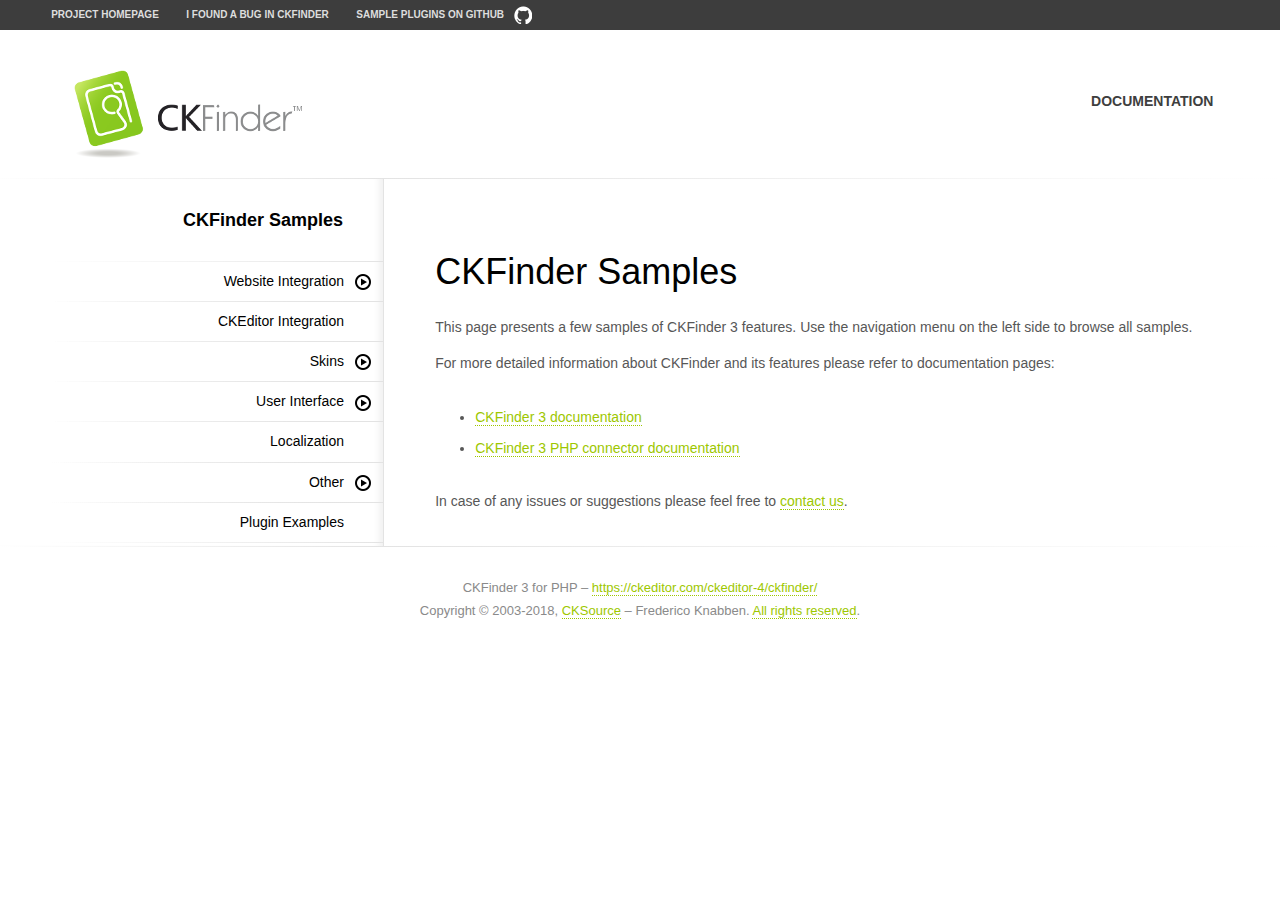
<file: form_admin/ckfinder/samples/index.html>
<!DOCTYPE html>
<!--
Copyright (c) 2007-2018, CKSource - Frederico Knabben. All rights reserved.
For licensing, see LICENSE.html or https://ckeditor.com/sales/license/ckfinder
-->
<html>
<head>
	<meta charset="utf-8">
	<title>CKFinder 3 Samples</title>
	<meta name="viewport" content="width=device-width, initial-scale=1">
	<!--[if lt IE 9]>
	<script src="js/html5shiv.min.js"></script>
	<![endif]-->
	<link href="css/sample.css" rel="stylesheet">
<body>
<header class="header-a">
	<div class="grid-container">
		<h1 class="header-a-logo grid-width-30">
			<a href="index.html"><img src="img/logo.png" alt="CKFinder Logo"></a>
		</h1>
		<nav class="navigation-b grid-width-70">
			<ul>
				<li><a href="https://ckeditor.com/docs/ckfinder/ckfinder3/" class="button-a">Documentation</a></li>
			</ul>
		</nav>
	</div>
</header>
<main class="grid-container">
	<nav class="tree-a tree-a-layout grid-width-30">
		<h1>CKFinder Samples</h1>
		<h2>Website Integration</h2>
		<ul>
			<li><a href="widget.html">Widget</a></li>
			<li><a href="popups.html">Popup</a></li>
			<li><a href="modals.html">Modal</a></li>
			<li><a href="full-page.html">Full Page</a></li>
		</ul>
		<h2 class="tree-a-no-sub"><a href="ckeditor.html">CKEditor Integration</a></h2>
		<h2>Skins</h2>
		<ul>
			<li><a href="skins-neko.html">Neko</a></li>
			<li><a href="skins-moono.html">Moono</a></li>
			<li><a href="skins-jquery-mobile.html">jQuery Mobile</a></li>
		</ul>
		<h2>User Interface</h2>
		<ul>
			<li><a href="user-interface-default.html">Default</a></li>
			<li><a href="user-interface-compact.html">Compact</a></li>
			<li><a href="user-interface-mobile.html">Mobile</a></li>
			<li><a href="user-interface-listview.html">List View</a></li>
		</ul>
		<h2 class="tree-a-no-sub"><a href="localization.html">Localization</a></h2>
		<h2>Other</h2>
		<ul>
			<li><a href="other-read-only.html">Read-only Mode</a></li>
			<li><a href="other-custom-configuration.html">Custom Configuration</a></li>
		</ul>
		<h2 class="tree-a-no-sub"><a href="plugin-examples.html">Plugin Examples</a></h2>
	</nav>
	<section class="content grid-width-70">
		<h1>CKFinder Samples</h1>
		<p>This page presents a few samples of CKFinder 3 features. Use the navigation menu on the left side to browse all samples.</p>
		<p>For more detailed information about CKFinder and its features please refer to documentation pages:</p>
		<ul>
			<li><a href="https://ckeditor.com/docs/ckfinder/ckfinder3/">CKFinder 3 documentation</a></li>
			<li><a href="https://ckeditor.com/docs/ckfinder/ckfinder3-php/">CKFinder 3 PHP connector documentation</a></li>
		</ul>
		<p>In case of any issues or suggestions please feel free to <a href="http://cksource.com/contact">contact us</a>.</p>
	</section>
</main>
<footer class="footer-a grid-container">
	<div class="grid-container">
		<p class="grid-width-100">
			CKFinder 3 for PHP &ndash; <a href="https://ckeditor.com/ckeditor-4/ckfinder/">https://ckeditor.com/ckeditor-4/ckfinder/</a>
		</p>
		<p class="grid-width-100">
			Copyright &copy; 2003-2018, <a class="samples" href="http://cksource.com/">CKSource</a> &ndash; Frederico
			Knabben. <a href="https://ckeditor.com/sales/license/ckfinder">All rights reserved</a>.
		</p>
	</div>
</footer>
<nav class="navigation-a">
	<div class="grid-container">
		<ul class="navigation-a-left grid-width-70">
			<li><a href="https://ckeditor.com/ckeditor-4/ckfinder/">Project Homepage</a></li>
			<li class="global-is-mobile-hidden"><a href="https://github.com/ckfinder/ckfinder/issues">I found a bug in CKFinder</a></li>
			<li class="global-is-mobile-hidden"><a class="icon-pos-right icon-navigation-a-github" href="https://github.com/ckfinder/ckfinder-docs-samples">Sample Plugins on GitHub</a></li>
		</ul>
	</div>
</nav>

<script src="js/sf.js"></script>
<script src="js/tree-a.js"></script>

</body>
</html>
</file>
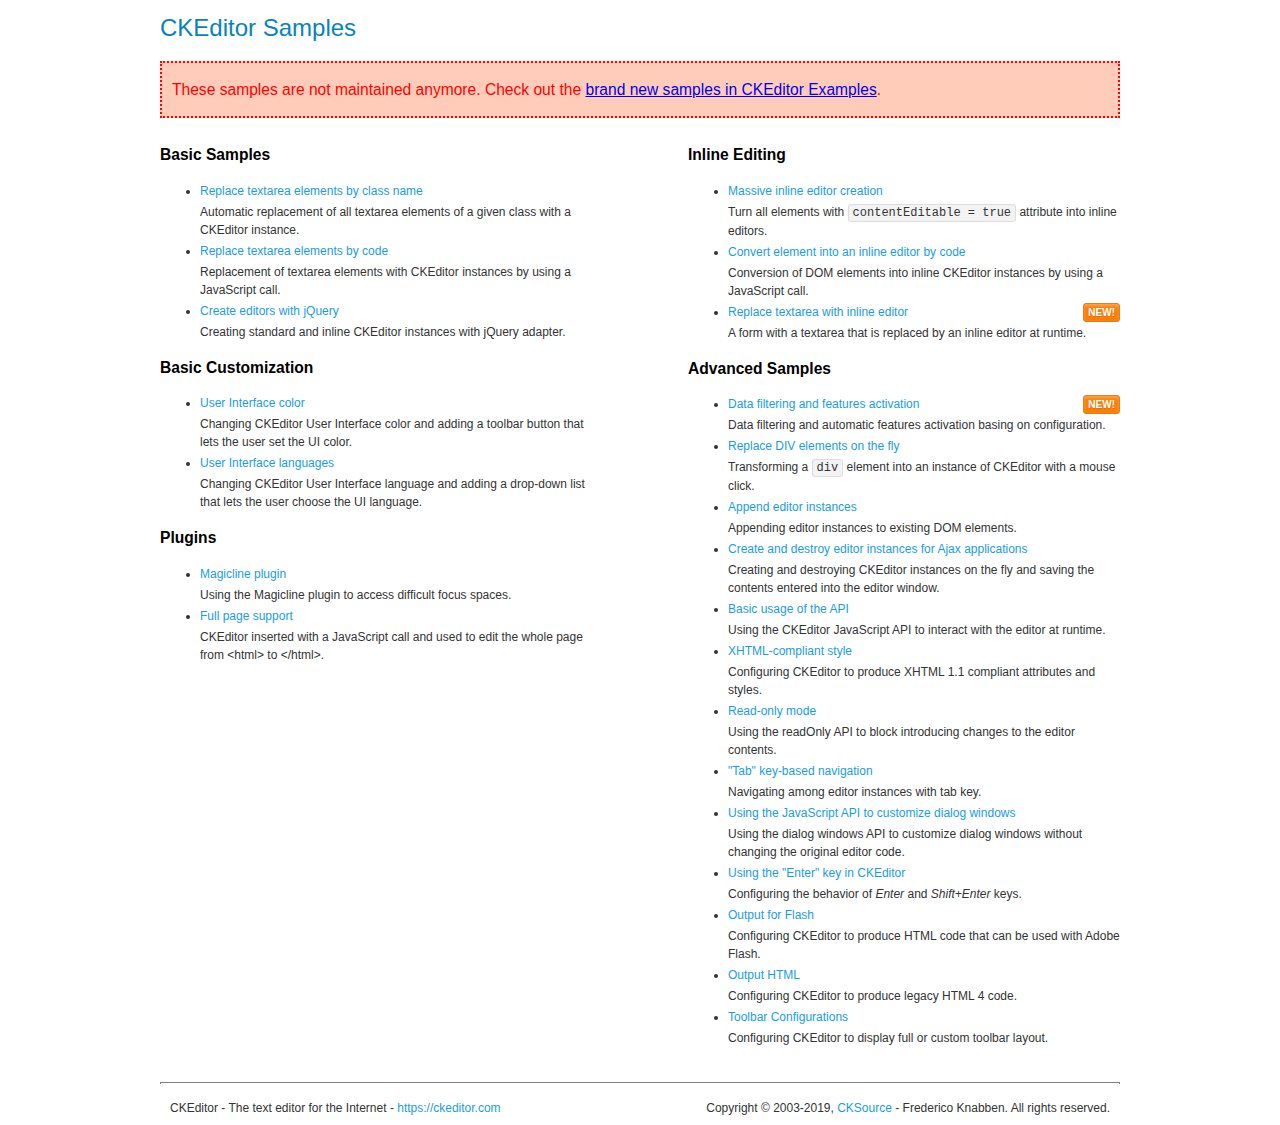
<file: form_admin/ckeditor/samples/old/index.html>
<!DOCTYPE html>
<!--
Copyright (c) 2003-2019, CKSource - Frederico Knabben. All rights reserved.
For licensing, see LICENSE.md or https://ckeditor.com/legal/ckeditor-oss-license
-->
<html>
<head>
	<meta charset="utf-8">
	<title>CKEditor Samples</title>
	<link rel="stylesheet" href="sample.css">
</head>
<body>
	<h1 class="samples">
		CKEditor Samples
	</h1>
	<div class="warning deprecated">
		These samples are not maintained anymore. Check out the <a href="https://ckeditor.com/docs/ckeditor4/latest/examples/index.html">brand new samples in CKEditor Examples</a>.
	</div>
	<div class="twoColumns">
		<div class="twoColumnsLeft">
			<h2 class="samples">
				Basic Samples
			</h2>
			<dl class="samples">
				<dt><a class="samples" href="replacebyclass.html">Replace textarea elements by class name</a></dt>
				<dd>Automatic replacement of all textarea elements of a given class with a CKEditor instance.</dd>

				<dt><a class="samples" href="replacebycode.html">Replace textarea elements by code</a></dt>
				<dd>Replacement of textarea elements with CKEditor instances by using a JavaScript call.</dd>

				<dt><a class="samples" href="jquery.html">Create editors with jQuery</a></dt>
				<dd>Creating standard and inline CKEditor instances with jQuery adapter.</dd>
			</dl>

			<h2 class="samples">
				Basic Customization
			</h2>
			<dl class="samples">
				<dt><a class="samples" href="uicolor.html">User Interface color</a></dt>
				<dd>Changing CKEditor User Interface color and adding a toolbar button that lets the user set the UI color.</dd>

				<dt><a class="samples" href="uilanguages.html">User Interface languages</a></dt>
				<dd>Changing CKEditor User Interface language and adding a drop-down list that lets the user choose the UI language.</dd>
			</dl>


			<h2 class="samples">Plugins</h2>
<dl class="samples">
<dt><a class="samples" href="magicline/magicline.html">Magicline plugin</a></dt>
<dd>Using the Magicline plugin to access difficult focus spaces.</dd>

<dt><a class="samples" href="wysiwygarea/fullpage.html">Full page support</a></dt>
<dd>CKEditor inserted with a JavaScript call and used to edit the whole page from &lt;html&gt; to &lt;/html&gt;.</dd>
</dl>
		</div>
		<div class="twoColumnsRight">
			<h2 class="samples">
				Inline Editing
			</h2>
			<dl class="samples">
				<dt><a class="samples" href="inlineall.html">Massive inline editor creation</a></dt>
				<dd>Turn all elements with <code>contentEditable = true</code> attribute into inline editors.</dd>

				<dt><a class="samples" href="inlinebycode.html">Convert element into an inline editor by code</a></dt>
				<dd>Conversion of DOM elements into inline CKEditor instances by using a JavaScript call.</dd>

				<dt><a class="samples" href="inlinetextarea.html">Replace textarea with inline editor</a> <span class="new">New!</span></dt>
				<dd>A form with a textarea that is replaced by an inline editor at runtime.</dd>

				
			</dl>

			<h2 class="samples">
				Advanced Samples
			</h2>
			<dl class="samples">
				<dt><a class="samples" href="datafiltering.html">Data filtering and features activation</a> <span class="new">New!</span></dt>
				<dd>Data filtering and automatic features activation basing on configuration.</dd>

				<dt><a class="samples" href="divreplace.html">Replace DIV elements on the fly</a></dt>
				<dd>Transforming a <code>div</code> element into an instance of CKEditor with a mouse click.</dd>

				<dt><a class="samples" href="appendto.html">Append editor instances</a></dt>
				<dd>Appending editor instances to existing DOM elements.</dd>

				<dt><a class="samples" href="ajax.html">Create and destroy editor instances for Ajax applications</a></dt>
				<dd>Creating and destroying CKEditor instances on the fly and saving the contents entered into the editor window.</dd>

				<dt><a class="samples" href="api.html">Basic usage of the API</a></dt>
				<dd>Using the CKEditor JavaScript API to interact with the editor at runtime.</dd>

				<dt><a class="samples" href="xhtmlstyle.html">XHTML-compliant style</a></dt>
				<dd>Configuring CKEditor to produce XHTML 1.1 compliant attributes and styles.</dd>

				<dt><a class="samples" href="readonly.html">Read-only mode</a></dt>
				<dd>Using the readOnly API to block introducing changes to the editor contents.</dd>

				<dt><a class="samples" href="tabindex.html">"Tab" key-based navigation</a></dt>
				<dd>Navigating among editor instances with tab key.</dd>


				
<dt><a class="samples" href="dialog/dialog.html">Using the JavaScript API to customize dialog windows</a></dt>
<dd>Using the dialog windows API to customize dialog windows without changing the original editor code.</dd>

<dt><a class="samples" href="enterkey/enterkey.html">Using the &quot;Enter&quot; key in CKEditor</a></dt>
<dd>Configuring the behavior of <em>Enter</em> and <em>Shift+Enter</em> keys.</dd>

<dt><a class="samples" href="htmlwriter/outputforflash.html">Output for Flash</a></dt>
<dd>Configuring CKEditor to produce HTML code that can be used with Adobe Flash.</dd>

<dt><a class="samples" href="htmlwriter/outputhtml.html">Output HTML</a></dt>
<dd>Configuring CKEditor to produce legacy HTML 4 code.</dd>

<dt><a class="samples" href="toolbar/toolbar.html">Toolbar Configurations</a></dt>
<dd>Configuring CKEditor to display full or custom toolbar layout.</dd>

			</dl>
		</div>
	</div>
	<div id="footer">
		<hr>
		<p>
			CKEditor - The text editor for the Internet - <a class="samples" href="https://ckeditor.com/">https://ckeditor.com</a>
		</p>
		<p id="copy">
			Copyright &copy; 2003-2019, <a class="samples" href="https://cksource.com/">CKSource</a> - Frederico Knabben. All rights reserved.
		</p>
	</div>
</body>
</html>
</file>
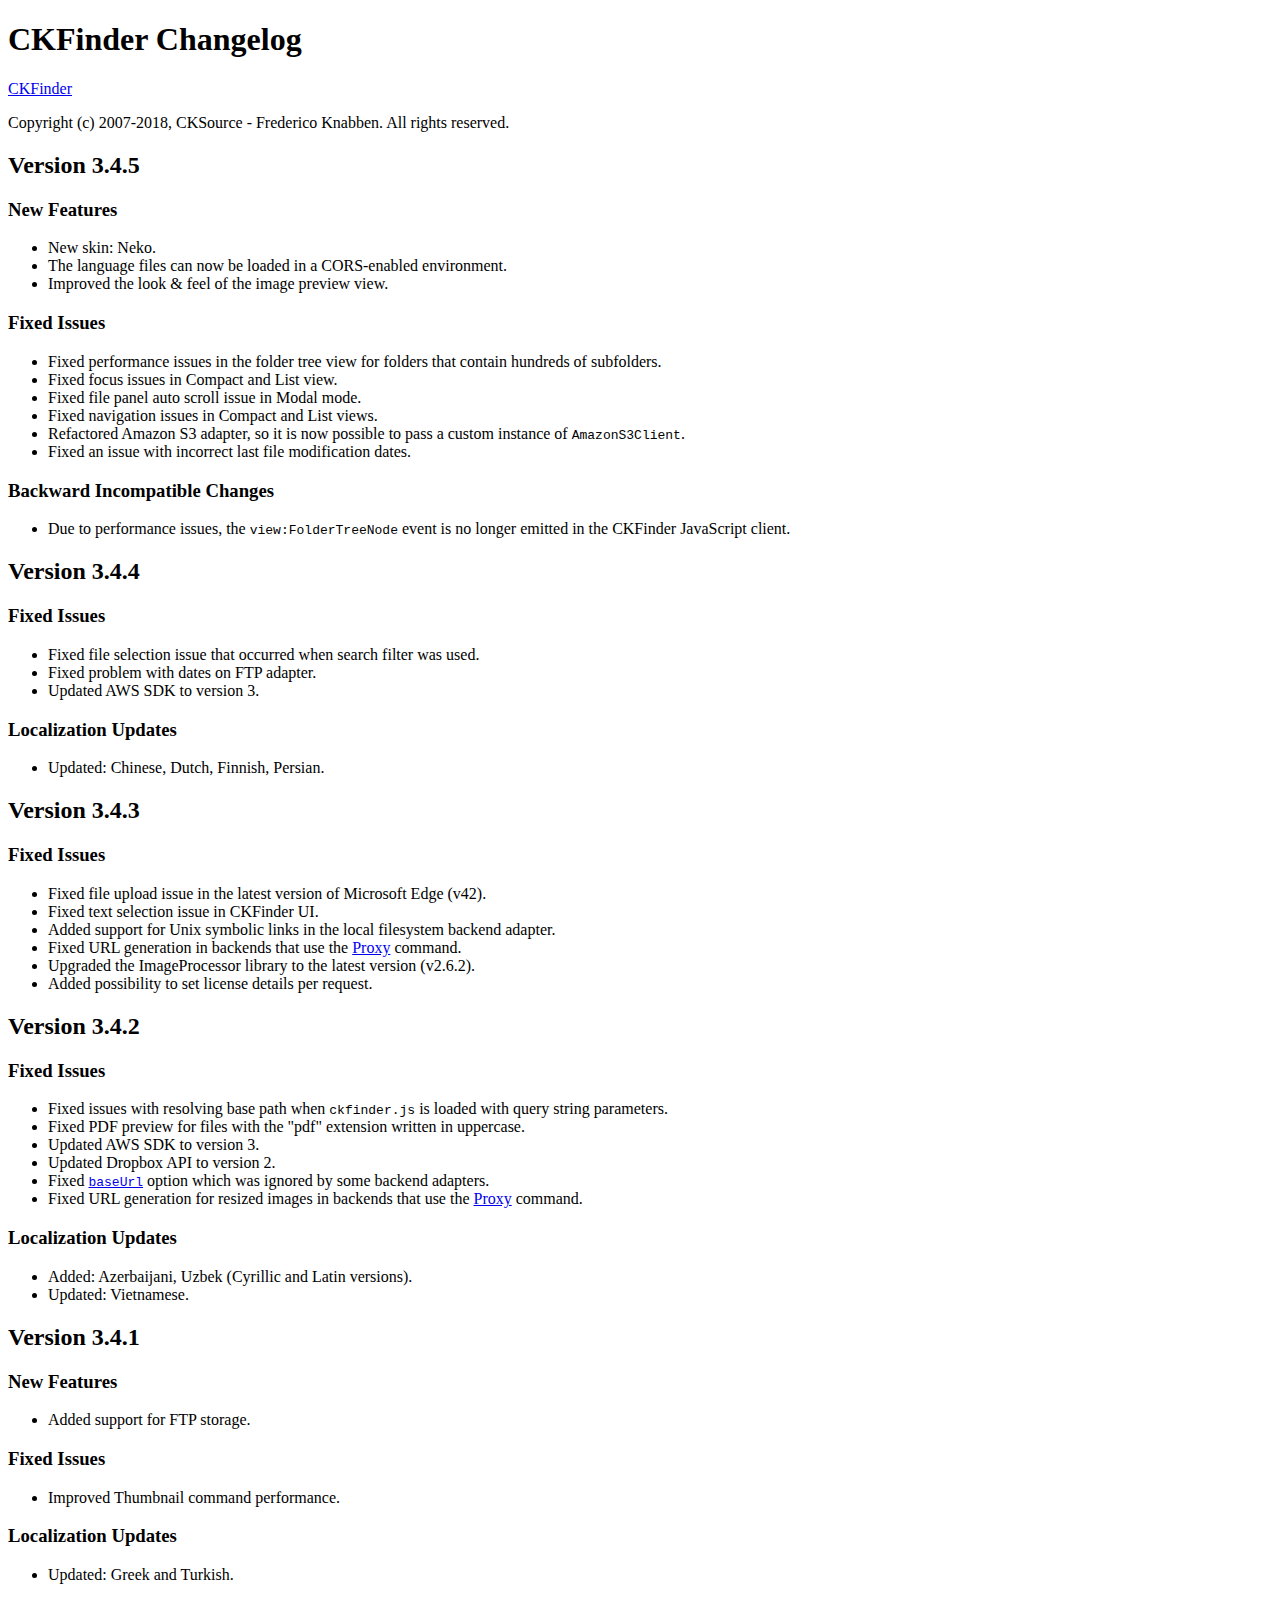
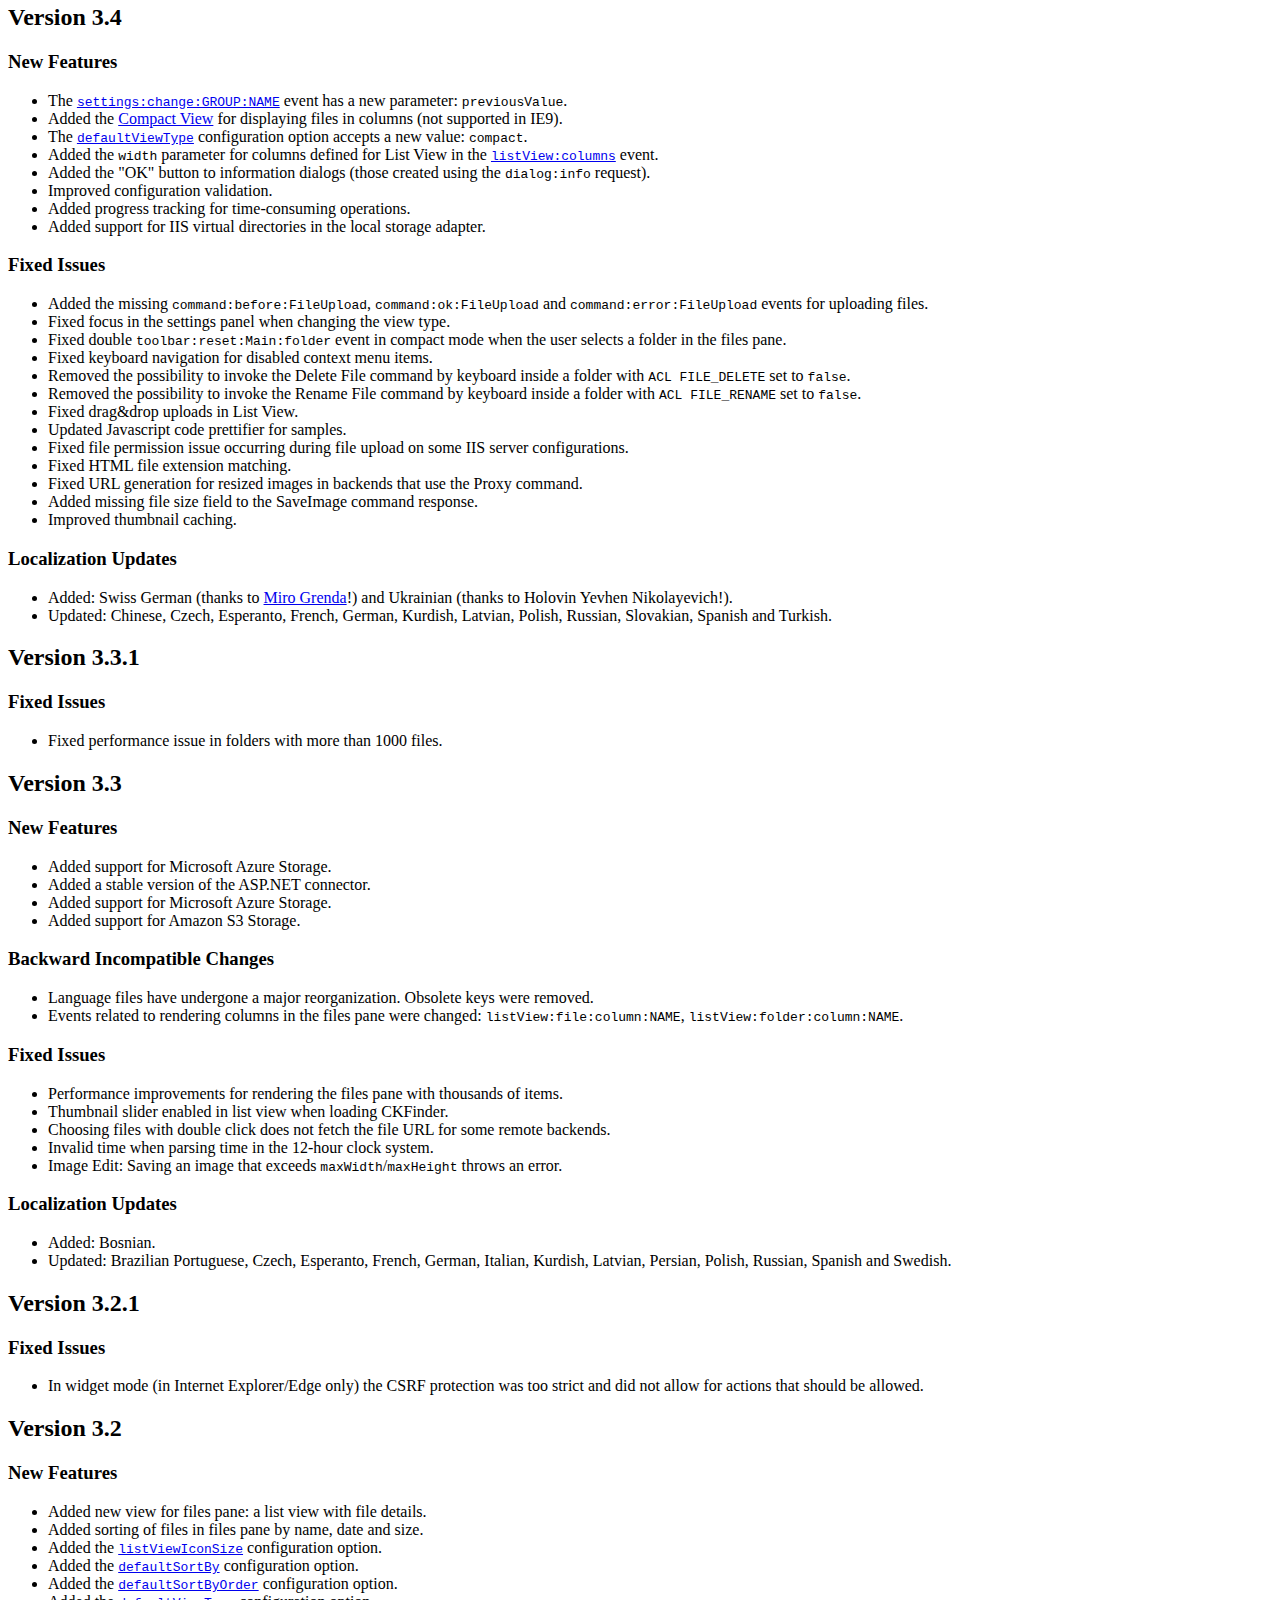
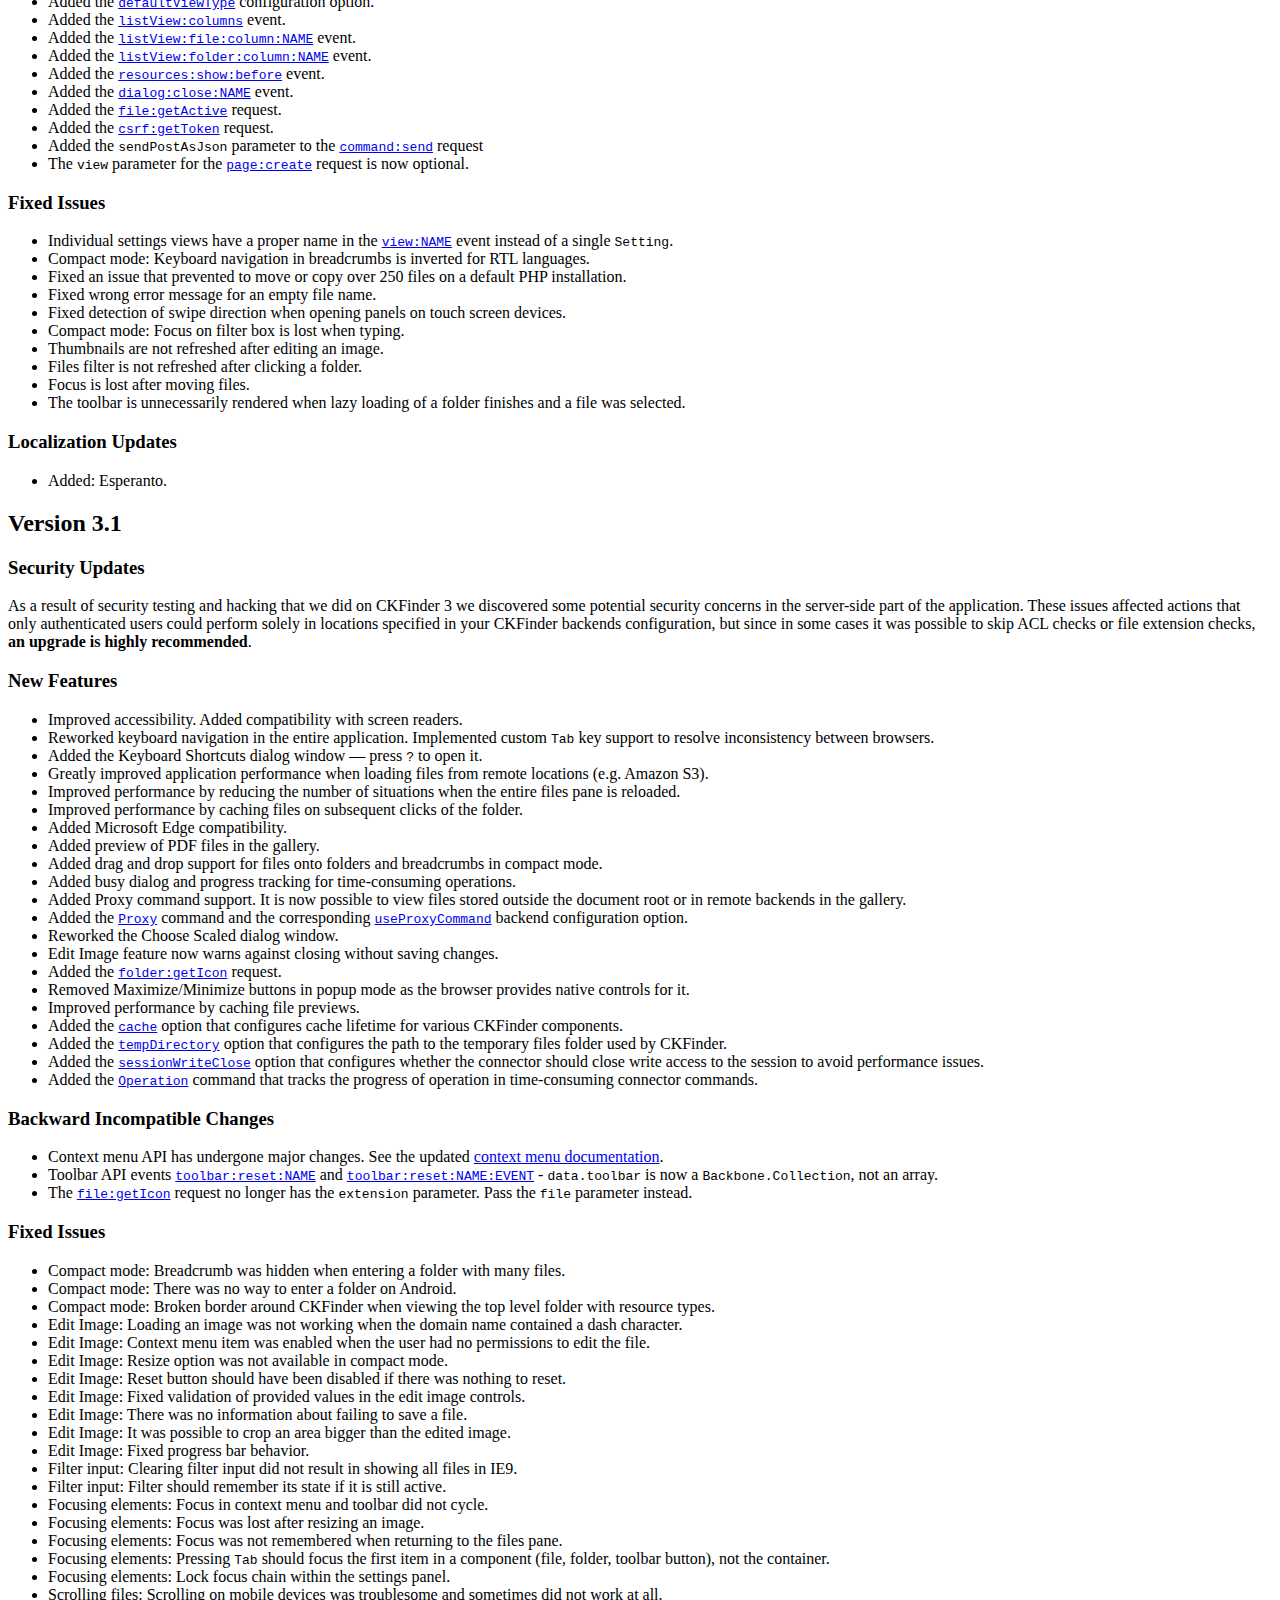
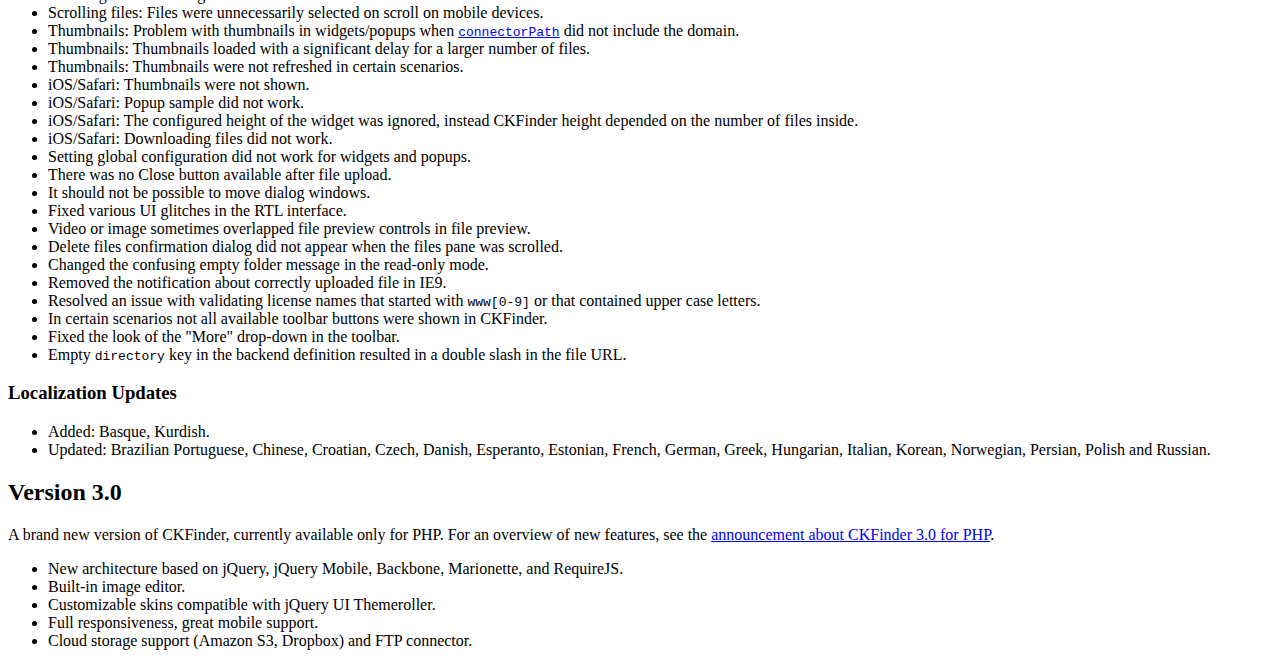
<file: form_admin/ckfinder/CHANGELOG.html>
<!DOCTYPE html>
<html lang="en">
<head>
	<meta charset="UTF-8">
	<title>CKFinder Changelog</title>
</head>
<body>
<h1 id="ckfinder-changelog">CKFinder Changelog</h1>
<p><a href="https://ckeditor.com/ckeditor-4/ckfinder/">CKFinder</a></p>
<p>Copyright (c) 2007-2018, CKSource - Frederico Knabben. All rights reserved.</p>
<h2 id="version-3-4-5">Version 3.4.5</h2>
<h3 id="new-features">New Features</h3>
<ul>
<li>New skin: Neko.</li><li>The language files can now be loaded in a CORS-enabled environment.</li><li>Improved the look &amp; feel of the image preview view.</li></ul>
<h3 id="fixed-issues">Fixed Issues</h3>
<ul>
<li>Fixed performance issues in the folder tree view for folders that contain hundreds of subfolders.</li><li>Fixed focus issues in Compact and List view.</li><li>Fixed file panel auto scroll issue in Modal mode.</li><li>Fixed navigation issues in Compact and List views.</li><li class="net">Refactored Amazon S3 adapter, so it is now possible to pass a custom instance of <code>AmazonS3Client</code>.</li><li class="net">Fixed an issue with incorrect last file modification dates.</li></ul>
<h3 id="backward-incompatible-changes">Backward Incompatible Changes</h3>
<ul>
<li>Due to performance issues, the <code>view:FolderTreeNode</code> event is no longer emitted in the CKFinder JavaScript client.</li></ul>
<h2 id="version-3-4-4">Version 3.4.4</h2>
<h3 id="fixed-issues">Fixed Issues</h3>
<ul>
<li>Fixed file selection issue that occurred when search filter was used.</li><li class="php">Fixed problem with dates on FTP adapter.</li><li class="net">Updated AWS SDK to version 3.</li></ul>
<h3 id="localization-updates">Localization Updates</h3>
<ul>
<li>Updated: Chinese, Dutch, Finnish, Persian.</li></ul>
<h2 id="version-3-4-3">Version 3.4.3</h2>
<h3 id="fixed-issues">Fixed Issues</h3>
<ul>
<li>Fixed file upload issue in the latest version of Microsoft Edge (v42).</li><li>Fixed text selection issue in CKFinder UI.</li><li class="php">Added support for Unix symbolic links in the local filesystem backend adapter.</li><li class="net">Fixed URL generation in backends that use the <a href="https://ckeditor.com/docs/ckfinder/ckfinder3-net/commands.html#command_proxy">Proxy</a> command.</li><li class="net">Upgraded the ImageProcessor library to the latest version (v2.6.2).</li><li class="net">Added possibility to set license details per request.</li></ul>
<h2 id="version-3-4-2">Version 3.4.2</h2>
<h3 id="fixed-issues">Fixed Issues</h3>
<ul>
<li>Fixed issues with resolving base path when <code>ckfinder.js</code> is loaded with query string parameters.</li><li>Fixed PDF preview for files with the &quot;pdf&quot; extension written in uppercase.</li><li class="php">Updated AWS SDK to version 3.</li><li class="php">Updated Dropbox API to version 2.</li><li class="net">Fixed <a href="https://ckeditor.com/docs/ckfinder/ckfinder3-net/configuration.html#configuration_options_backends"><code>baseUrl</code></a> option which was ignored by some backend adapters.</li><li class="net">Fixed URL generation for resized images in backends that use the <a href="https://ckeditor.com/docs/ckfinder/ckfinder3-net/commands.html#command_proxy">Proxy</a> command.</li></ul>
<h3 id="localization-updates">Localization Updates</h3>
<ul>
<li>Added: Azerbaijani, Uzbek (Cyrillic and Latin versions).</li><li>Updated: Vietnamese.</li></ul>
<h2 id="version-3-4-1">Version 3.4.1</h2>
<h3 id="new-features">New Features</h3>
<ul>
<li class="net">Added support for FTP storage.</li></ul>
<h3 id="fixed-issues">Fixed Issues</h3>
<ul>
<li class="net">Improved Thumbnail command performance.</li></ul>
<h3 id="localization-updates">Localization Updates</h3>
<ul>
<li>Updated: Greek and Turkish.</li></ul>
<h2 id="version-3-4">Version 3.4</h2>
<h3 id="new-features">New Features</h3>
<ul>
<li>The <a href="https://ckeditor.com/docs/ckfinder/ckfinder3/#!/api/CKFinder.Application-event-settings_change_GROUP_NAME"><code>settings:change:GROUP:NAME</code></a> event has a new parameter: <code>previousValue</code>.</li><li>Added the <a href="https://ckeditor.com/docs/ckfinder/demo/ckfinder3/samples/user-interface-compact.html">Compact View</a> for displaying files in columns (not supported in IE9).</li><li>The <a href="https://ckeditor.com/docs/ckfinder/ckfinder3/#!/api/CKFinder.Config-cfg-defaultViewType"><code>defaultViewType</code></a> configuration option accepts a new value: <code>compact</code>.</li><li>Added the <code>width</code> parameter for columns defined for List View in the <a href="https://ckeditor.com/docs/ckfinder/ckfinder3/#!/api/CKFinder.Application-event-listView_columns"><code>listView:columns</code></a> event.</li><li>Added the &quot;OK&quot; button to information dialogs (those created using the <code>dialog:info</code> request).</li><li class="net">Improved configuration validation.</li><li class="net">Added progress tracking for time-consuming operations.</li><li class="net">Added support for IIS virtual directories in the local storage adapter.</li></ul>
<h3 id="fixed-issues">Fixed Issues</h3>
<ul>
<li>Added the missing <code>command:before:FileUpload</code>, <code>command:ok:FileUpload</code> and <code>command:error:FileUpload</code> events for uploading files.</li><li>Fixed focus in the settings panel when changing the view type.</li><li>Fixed double <code>toolbar:reset:Main:folder</code> event in compact mode when the user selects a folder in the files pane.</li><li>Fixed keyboard navigation for disabled context menu items.</li><li>Removed the possibility to invoke the Delete File command by keyboard inside a folder with <code>ACL FILE_DELETE</code> set to <code>false</code>.</li><li>Removed the possibility to invoke the Rename File command by keyboard inside a folder with <code>ACL FILE_RENAME</code> set to <code>false</code>.</li><li>Fixed drag&amp;drop uploads in List View.</li><li>Updated Javascript code prettifier for samples.</li><li class="php">Fixed file permission issue occurring during file upload on some IIS server configurations.</li><li class="net">Fixed HTML file extension matching.</li><li class="net">Fixed URL generation for resized images in backends that use the Proxy command.</li><li class="net">Added missing file size field to the SaveImage command response.</li><li class="net">Improved thumbnail caching.</li></ul>
<h3 id="localization-updates">Localization Updates</h3>
<ul>
<li>Added: Swiss German (thanks to <a href="https://twitter.com/mirogrenda">Miro Grenda</a>!) and Ukrainian (thanks to Holovin Yevhen Nikolayevich!).</li><li>Updated: Chinese, Czech, Esperanto, French, German, Kurdish, Latvian, Polish, Russian, Slovakian, Spanish and Turkish.</li></ul>
<h2 id="version-3-3-1">Version 3.3.1</h2>
<h3 id="fixed-issues">Fixed Issues</h3>
<ul>
<li class="net">Fixed performance issue in folders with more than 1000 files.</li></ul>
<h2 id="version-3-3">Version 3.3</h2>
<h3 id="new-features">New Features</h3>
<ul>
<li class="php">Added support for Microsoft Azure Storage.</li><li class="net">Added a stable version of the ASP.NET connector.</li><li class="net">Added support for Microsoft Azure Storage.</li><li class="net">Added support for Amazon S3 Storage.</li></ul>
<h3 id="backward-incompatible-changes">Backward Incompatible Changes</h3>
<ul>
<li>Language files have undergone a major reorganization. Obsolete keys were removed.</li><li>Events related to rendering columns in the files pane were changed: <code>listView:file:column:NAME</code>, <code>listView:folder:column:NAME</code>.</li></ul>
<h3 id="fixed-issues">Fixed Issues</h3>
<ul>
<li>Performance improvements for rendering the files pane with thousands of items.</li><li>Thumbnail slider enabled in list view when loading CKFinder.</li><li>Choosing files with double click does not fetch the file URL for some remote backends.</li><li>Invalid time when parsing time in the 12-hour clock system.</li><li class="php">Image Edit: Saving an image that exceeds <code>maxWidth</code>/<code>maxHeight</code> throws an error.</li></ul>
<h3 id="localization-updates">Localization Updates</h3>
<ul>
<li>Added: Bosnian.</li><li>Updated: Brazilian Portuguese, Czech, Esperanto, French, German, Italian, Kurdish, Latvian, Persian, Polish, Russian, Spanish and Swedish.</li></ul>
<h2 id="version-3-2-1">Version 3.2.1</h2>
<h3 id="fixed-issues">Fixed Issues</h3>
<ul>
<li>In widget mode (in Internet Explorer/Edge only) the CSRF protection was too strict and did not allow for actions that should be allowed.</li></ul>
<h2 id="version-3-2">Version 3.2</h2>
<h3 id="new-features">New Features</h3>
<ul>
<li>Added new view for files pane: a list view with file details.</li><li>Added sorting of files in files pane by name, date and size.</li><li>Added the <a href="https://ckeditor.com/docs/ckfinder/ckfinder3/#!/api/CKFinder.Config-cfg-listViewIconSize"><code>listViewIconSize</code></a> configuration option.</li><li>Added the <a href="https://ckeditor.com/docs/ckfinder/ckfinder3/#!/api/CKFinder.Config-cfg-defaultSortBy"><code>defaultSortBy</code></a> configuration option.</li><li>Added the <a href="https://ckeditor.com/docs/ckfinder/ckfinder3/#!/api/CKFinder.Config-cfg-defaultSortByOrder"><code>defaultSortByOrder</code></a> configuration option.</li><li>Added the <a href="https://ckeditor.com/docs/ckfinder/ckfinder3/#!/api/CKFinder.Config-cfg-defaultViewType"><code>defaultViewType</code></a> configuration option.</li><li>Added the <a href="https://ckeditor.com/docs/ckfinder/ckfinder3/#!/api/CKFinder.Application-event-listView_columns"><code>listView:columns</code></a> event.</li><li>Added the <a href="https://ckeditor.com/docs/ckfinder/ckfinder3/#!/api/CKFinder.Application-event-listView_file_column_NAME"><code>listView:file:column:NAME</code></a> event.</li><li>Added the <a href="https://ckeditor.com/docs/ckfinder/ckfinder3/#!/api/CKFinder.Application-event-listView_folder_column_NAME"><code>listView:folder:column:NAME</code></a> event.</li><li>Added the <a href="https://ckeditor.com/docs/ckfinder/ckfinder3/#!/api/CKFinder.Application-event-resources_show_before"><code>resources:show:before</code></a> event.</li><li>Added the <a href="https://ckeditor.com/docs/ckfinder/ckfinder3/#!/api/CKFinder.Application-event-dialog_close_NAME"><code>dialog:close:NAME</code></a> event.</li><li>Added the <a href="https://ckeditor.com/docs/ckfinder/ckfinder3/#!/api/CKFinder.Application-request-file_getActive"><code>file:getActive</code></a> request.</li><li>Added the <a href="https://ckeditor.com/docs/ckfinder/ckfinder3/#!/api/CKFinder.Application-request-csrf_getToken"><code>csrf:getToken</code></a> request.</li><li>Added the <code>sendPostAsJson</code> parameter to the <a href="https://ckeditor.com/docs/ckfinder/ckfinder3/#!/api/CKFinder.Application-request-command_send"><code>command:send</code></a> request</li><li>The <code>view</code> parameter for the <a href="https://ckeditor.com/docs/ckfinder/ckfinder3/#!/api/CKFinder.Application-request-page_create"><code>page:create</code></a> request is now optional.</li></ul>
<h3 id="fixed-issues">Fixed Issues</h3>
<ul>
<li>Individual settings views have a proper name in the <a href="https://ckeditor.com/docs/ckfinder/ckfinder3/#!/api/CKFinder.Application-event-view_NAME"><code>view:NAME</code></a> event instead of a single <code>Setting</code>.</li><li>Compact mode: Keyboard navigation in breadcrumbs is inverted for RTL languages.</li><li>Fixed an issue that prevented to move or copy over 250 files on a default PHP installation.</li><li>Fixed wrong error message for an empty file name.</li><li>Fixed detection of swipe direction when opening panels on touch screen devices.</li><li>Compact mode: Focus on filter box is lost when typing.</li><li>Thumbnails are not refreshed after editing an image.</li><li>Files filter is not refreshed after clicking a folder.</li><li>Focus is lost after moving files.</li><li>The toolbar is unnecessarily rendered when lazy loading of a folder finishes and a file was selected.</li></ul>
<h3 id="localization-updates">Localization Updates</h3>
<ul>
<li>Added: Esperanto.</li></ul>
<h2 id="version-3-1">Version 3.1</h2>
<h3 id="security-updates">Security Updates</h3>
<p>As a result of security testing and hacking that we did on CKFinder 3 we discovered some potential security concerns in the server-side part of the application.
These issues affected actions that only authenticated users could perform solely in locations specified in your CKFinder backends configuration, but since
in some cases it was possible to skip ACL checks or file extension checks, <strong>an upgrade is highly recommended</strong>.</p>
<h3 id="new-features">New Features</h3>
<ul>
<li>Improved accessibility. Added compatibility with screen readers.</li><li>Reworked keyboard navigation in the entire application. Implemented custom <kbd>Tab</kbd> key support to resolve inconsistency between browsers.</li><li>Added the Keyboard Shortcuts dialog window &mdash; press <kbd>?</kbd> to open it.</li><li>Greatly improved application performance when loading files from remote locations (e.g. Amazon S3).</li><li>Improved performance by reducing the number of situations when the entire files pane is reloaded.</li><li>Improved performance by caching files on subsequent clicks of the folder.</li><li>Added Microsoft Edge compatibility.</li><li>Added preview of PDF files in the gallery.</li><li>Added drag and drop support for files onto folders and breadcrumbs in compact mode.</li><li>Added busy dialog and progress tracking for time-consuming operations.</li><li>Added Proxy command support. It is now possible to view files stored outside the document root or in remote backends in the gallery.</li><li class="php">Added the <a href="https://ckeditor.com/docs/ckfinder/ckfinder3-php/commands.html#command_proxy"><code>Proxy</code></a> command and the corresponding <a href="https://ckeditor.com/docs/ckfinder/ckfinder3-php/configuration.html#backend_option_useProxyCommand"><code>useProxyCommand</code></a> backend configuration option.</li><li>Reworked the Choose Scaled dialog window.</li><li>Edit Image feature now warns against closing without saving changes.</li><li>Added the <a href="https://ckeditor.com/docs/ckfinder/ckfinder3/#!/api/CKFinder.Application-request-folder_getIcon"><code>folder:getIcon</code></a> request.</li><li>Removed Maximize/Minimize buttons in popup mode as the browser provides native controls for it.</li><li class="php">Improved performance by caching file previews.</li><li class="php">Added the <a href="https://ckeditor.com/docs/ckfinder/ckfinder3-php/configuration.html#configuration_options_cache"><code>cache</code></a> option that configures cache lifetime for various CKFinder components.</li><li class="php">Added the <a href="https://ckeditor.com/docs/ckfinder/ckfinder3-php/configuration.html#configuration_options_tempDirectory"><code>tempDirectory</code></a> option that configures the path to the temporary files folder used by CKFinder.</li><li class="php">Added the <a href="https://ckeditor.com/docs/ckfinder/ckfinder3-php/configuration.html#configuration_options_sessionWriteClose"><code>sessionWriteClose</code></a> option that configures whether the connector should close write access to the session to avoid performance issues.</li><li class="php">Added the <a href="https://ckeditor.com/docs/ckfinder/ckfinder3-php/commands.html#command_operation"><code>Operation</code></a> command that tracks the progress of operation in time-consuming connector commands.</li></ul>
<h3 id="backward-incompatible-changes">Backward Incompatible Changes</h3>
<ul>
<li>Context menu API has undergone major changes. See the updated <a href="https://ckeditor.com/docs/ckfinder/ckfinder3/#!/guide/dev_contextmenu-section-ckfinder-3.1%2B">context menu documentation</a>.</li><li>Toolbar API events <a href="https://ckeditor.com/docs/ckfinder/ckfinder3/#!/api/CKFinder.Application-event-toolbar_reset_NAME"><code>toolbar:reset:NAME</code></a> and <a href="https://ckeditor.com/docs/ckfinder/ckfinder3/#!/api/CKFinder.Application-event-toolbar_reset_NAME_EVENT"><code>toolbar:reset:NAME:EVENT</code></a> - <code>data.toolbar</code> is now a <code>Backbone.Collection</code>, not an array.</li><li>The <a href="https://ckeditor.com/docs/ckfinder/ckfinder3/#!/api/CKFinder.Application-request-file_getIcon"><code>file:getIcon</code></a> request no longer has the <code>extension</code> parameter. Pass the <code>file</code> parameter instead.</li></ul>
<h3 id="fixed-issues">Fixed Issues</h3>
<ul>
<li>Compact mode: Breadcrumb was hidden when entering a folder with many files.</li><li>Compact mode: There was no way to enter a folder on Android.</li><li>Compact mode: Broken border around CKFinder when viewing the top level folder with resource types.</li><li>Edit Image: Loading an image was not working when the domain name contained a dash character.</li><li>Edit Image: Context menu item was enabled when the user had no permissions to edit the file.</li><li>Edit Image: Resize option was not available in compact mode.</li><li>Edit Image: Reset button should have been disabled if there was nothing to reset.</li><li>Edit Image: Fixed validation of provided values in the edit image controls.</li><li>Edit Image: There was no information about failing to save a file.</li><li>Edit Image: It was possible to crop an area bigger than the edited image.</li><li>Edit Image: Fixed progress bar behavior.</li><li>Filter input: Clearing filter input did not result in showing all files in IE9.</li><li>Filter input: Filter should remember its state if it is still active.</li><li>Focusing elements: Focus in context menu and toolbar did not cycle.</li><li>Focusing elements: Focus was lost after resizing an image.</li><li>Focusing elements: Focus was not remembered when returning to the files pane.</li><li>Focusing elements: Pressing <kbd>Tab</kbd> should focus the first item in a component (file, folder, toolbar button), not the container.</li><li>Focusing elements: Lock focus chain within the settings panel.</li><li>Scrolling files: Scrolling on mobile devices was troublesome and sometimes did not work at all.</li><li>Scrolling files: Files were unnecessarily selected on scroll on mobile devices.</li><li>Thumbnails: Problem with thumbnails in widgets/popups when <a href="https://ckeditor.com/docs/ckfinder/ckfinder3/#!/api/CKFinder.Config-cfg-connectorPath"><code>connectorPath</code></a> did not include the domain.</li><li>Thumbnails: Thumbnails loaded with a significant delay for a larger number of files.</li><li>Thumbnails: Thumbnails were not refreshed in certain scenarios.</li><li>iOS/Safari: Thumbnails were not shown.</li><li>iOS/Safari: Popup sample did not work.</li><li>iOS/Safari: The configured height of the widget was ignored, instead CKFinder height depended on the number of files inside.</li><li>iOS/Safari: Downloading files did not work.</li><li>Setting global configuration did not work for widgets and popups.</li><li>There was no Close button available after file upload.</li><li>It should not be possible to move dialog windows.</li><li>Fixed various UI glitches in the RTL interface.</li><li>Video or image sometimes overlapped file preview controls in file preview.</li><li>Delete files confirmation dialog did not appear when the files pane was scrolled.</li><li>Changed the confusing empty folder message in the read-only mode.</li><li>Removed the notification about correctly uploaded file in IE9.</li><li>Resolved an issue with validating license names that started with <code>www[0-9]</code> or that contained upper case letters.</li><li>In certain scenarios not all available toolbar buttons were shown in CKFinder.</li><li>Fixed the look of the &quot;More&quot; drop-down in the toolbar.</li><li class="php">Empty <code>directory</code> key in the backend definition resulted in a double slash in the file URL.</li></ul>
<h3 id="localization-updates">Localization Updates</h3>
<ul>
<li>Added: Basque, Kurdish.</li><li>Updated: Brazilian Portuguese, Chinese, Croatian, Czech, Danish, Esperanto, Estonian, French, German, Greek, Hungarian, Italian, Korean, Norwegian, Persian, Polish and Russian.</li></ul>
<h2 id="version-3-0">Version 3.0</h2>
<p>A brand new version of CKFinder, currently available only for PHP. For an overview of new features, see the <a href="http://cksource.com/blog/CKFinder-3.0-for-PHP-Released">announcement about CKFinder 3.0 for PHP</a>.</p>
<ul>
<li>New architecture based on jQuery, jQuery Mobile, Backbone, Marionette, and RequireJS.</li><li>Built-in image editor.</li><li>Customizable skins compatible with jQuery UI Themeroller.</li><li>Full responsiveness, great mobile support.</li><li>Cloud storage support (Amazon S3, Dropbox) and FTP connector.</li></ul>

</body>
</html>
</file>
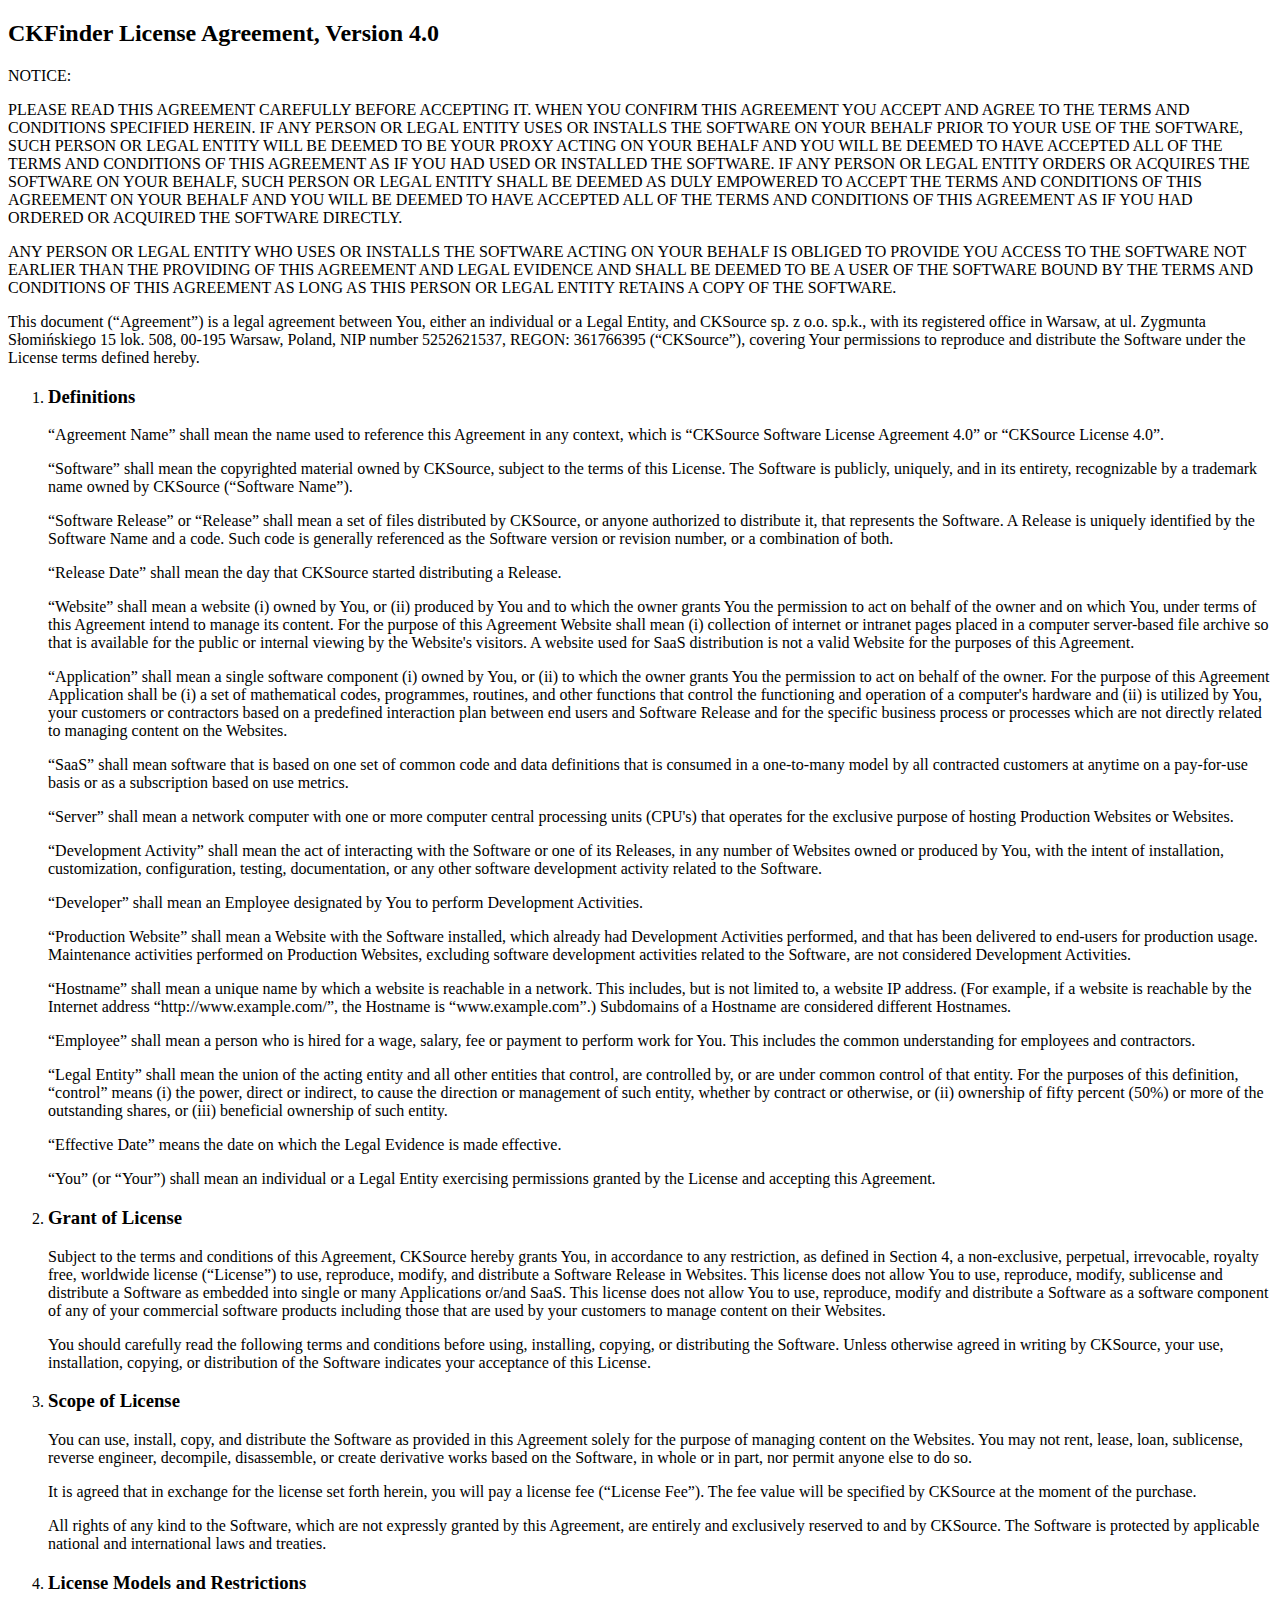
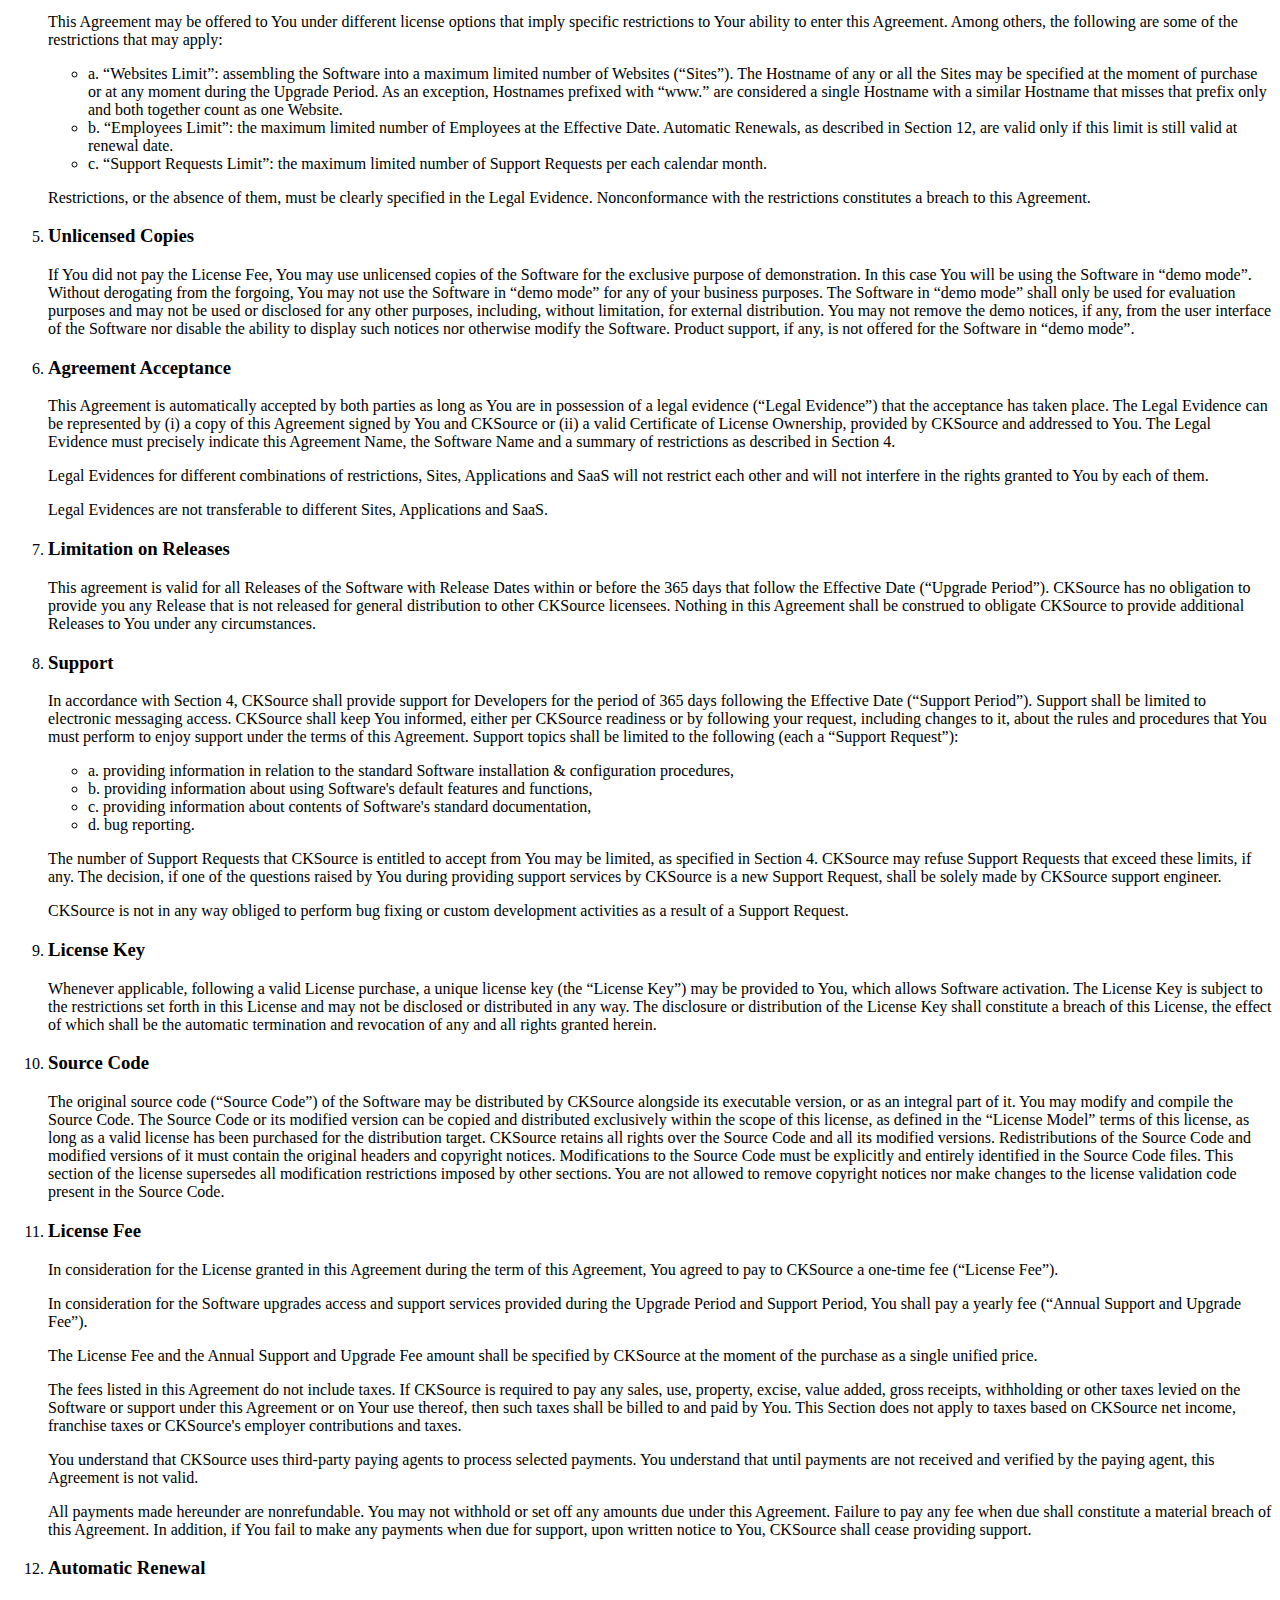
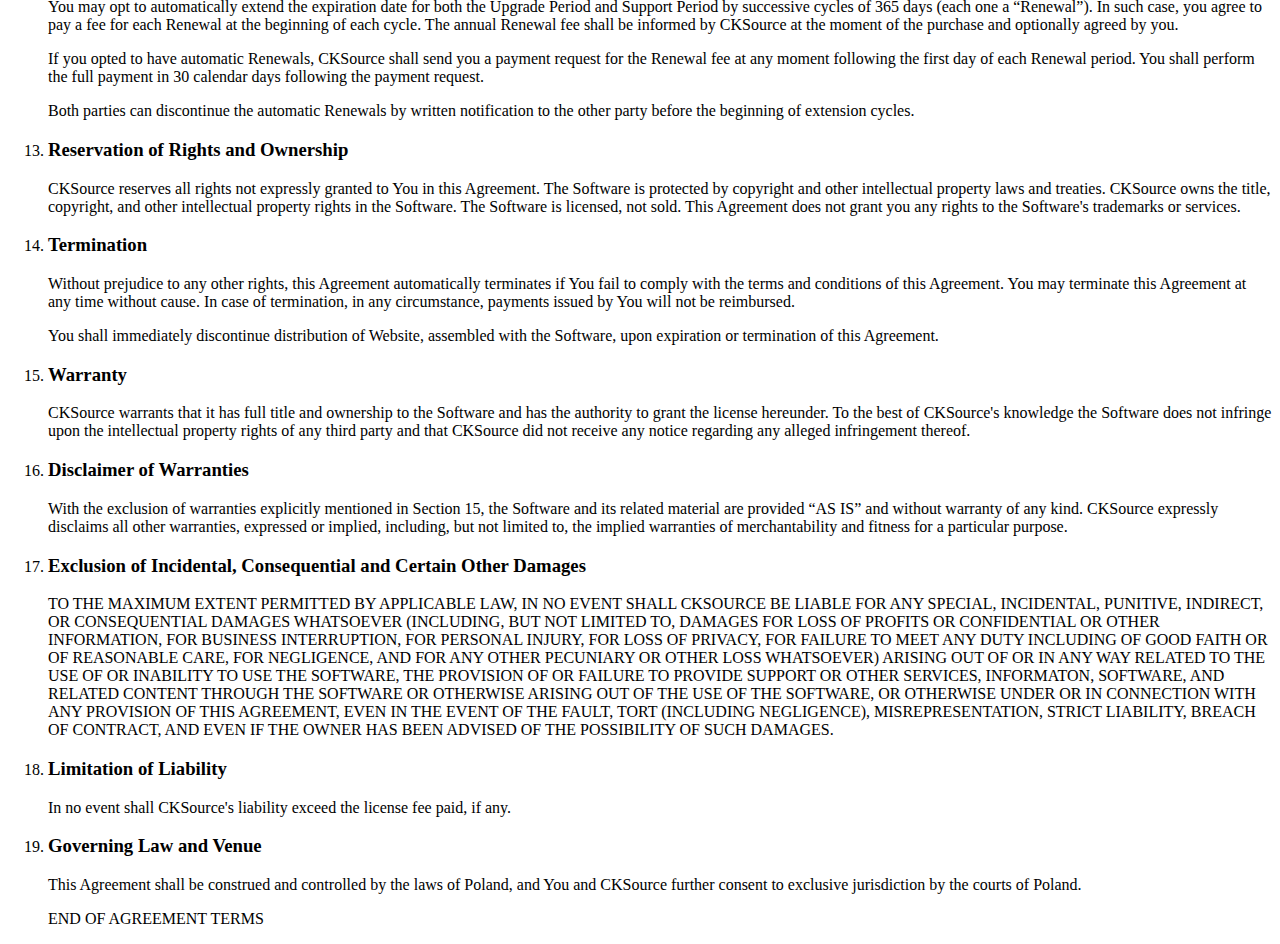
<file: form_admin/ckfinder/LICENSE.html>
<!DOCTYPE html>
<html lang="en">
<head>
	<meta charset="UTF-8">
	<title>CKFinder License</title>
</head>
<body>
<h2>CKFinder License Agreement, Version 4.0</h2>

<p>NOTICE:</p>

<p>PLEASE READ THIS AGREEMENT CAREFULLY BEFORE ACCEPTING IT. WHEN YOU CONFIRM THIS AGREEMENT YOU ACCEPT AND AGREE TO THE TERMS AND CONDITIONS SPECIFIED HEREIN. IF ANY PERSON OR LEGAL ENTITY USES OR INSTALLS THE SOFTWARE ON YOUR BEHALF PRIOR TO YOUR USE OF THE SOFTWARE, SUCH PERSON OR LEGAL ENTITY WILL BE DEEMED TO BE YOUR PROXY ACTING ON YOUR BEHALF AND YOU WILL BE DEEMED TO HAVE ACCEPTED ALL OF THE TERMS AND CONDITIONS OF THIS AGREEMENT AS IF YOU HAD USED OR INSTALLED THE SOFTWARE. IF ANY PERSON OR LEGAL ENTITY ORDERS OR ACQUIRES THE SOFTWARE ON YOUR BEHALF, SUCH PERSON OR LEGAL ENTITY SHALL BE DEEMED AS DULY EMPOWERED TO ACCEPT THE TERMS AND CONDITIONS OF THIS AGREEMENT ON YOUR BEHALF AND YOU WILL BE DEEMED TO HAVE ACCEPTED ALL OF THE TERMS AND CONDITIONS OF THIS AGREEMENT AS IF YOU HAD ORDERED OR ACQUIRED THE SOFTWARE DIRECTLY.</p>

<p>ANY PERSON OR LEGAL ENTITY WHO USES OR INSTALLS THE SOFTWARE ACTING ON YOUR BEHALF IS OBLIGED TO PROVIDE YOU ACCESS TO THE SOFTWARE NOT EARLIER THAN THE PROVIDING OF THIS AGREEMENT AND LEGAL EVIDENCE AND SHALL BE DEEMED TO BE A USER OF THE SOFTWARE BOUND BY THE TERMS AND CONDITIONS OF THIS AGREEMENT AS LONG AS THIS PERSON OR LEGAL ENTITY RETAINS A COPY OF THE SOFTWARE.</p>

<p>This document (“Agreement”) is a legal agreement between You, either an individual or a Legal Entity, and CKSource sp. z o.o. sp.k., with its registered office in Warsaw, at ul. Zygmunta Słomińskiego 15 lok. 508, 00-195 Warsaw, Poland, NIP number 5252621537, REGON: 361766395 (“CKSource”), covering Your permissions to reproduce and distribute the Software under the License terms defined hereby.</p>
<ol>
	<li><h3>Definitions</h3>

		<p>“Agreement Name” shall mean the name used to reference this Agreement in any context, which is “CKSource Software License Agreement 4.0” or “CKSource License 4.0”.</p>

		<p>“Software” shall mean the copyrighted material owned by CKSource, subject to the terms of this License. The Software is publicly, uniquely, and in its entirety, recognizable by a trademark name owned by CKSource (“Software Name”).</p>

		<p>“Software Release” or “Release” shall mean a set of files distributed by CKSource, or anyone authorized to distribute it, that represents the Software. A Release is uniquely identified by the Software Name and a code. Such code is generally referenced as the Software version or revision number, or a combination of both.</p>

		<p>“Release Date” shall mean the day that CKSource started distributing a Release.</p>

		<p>“Website” shall mean a website (i) owned by You, or (ii) produced by You and to which the owner grants You the permission to act on behalf of the owner and on which You, under terms of this Agreement intend to manage its content. For the purpose of this Agreement Website shall mean (i) collection of internet or intranet pages placed in a computer server-based file archive so that is available for the public or internal viewing by the Website's visitors. A website used for SaaS distribution is not a valid Website for the purposes of this Agreement.</p>

		<p>“Application” shall mean a single software component (i) owned by You, or (ii) to which the owner grants You the permission to act on behalf of the owner. For the purpose of this Agreement Application shall be (i) a set of mathematical codes, programmes, routines, and other functions that control the functioning and operation of a computer's hardware and (ii) is utilized by You, your customers or contractors based on a predefined interaction plan between end users and Software Release and for the specific business process or processes which are not directly related to managing content on the Websites.</p>

		<p>“SaaS” shall mean software that is based on one set of common code and data definitions that is consumed in a one-to-many model by all contracted customers at anytime on a pay-for-use basis or as a subscription based on use metrics.</p>

		<p>“Server” shall mean a network computer with one or more computer central processing units (CPU's) that operates for the exclusive purpose of hosting Production Websites or Websites.</p>

		<p>“Development Activity” shall mean the act of interacting with the Software or one of its Releases, in any number of Websites owned or produced by You, with the intent of installation, customization, configuration, testing, documentation, or any other software development activity related to the Software.</p>

		<p>“Developer” shall mean an Employee designated by You to perform Development Activities.</p>

		<p>“Production Website” shall mean a Website with the Software installed, which already had Development Activities performed, and that has been delivered to end-users for production usage. Maintenance activities performed on Production Websites, excluding software development activities related to the Software, are not considered Development Activities.</p>

		<p>“Hostname” shall mean a unique name by which a website is reachable in a network. This includes, but is not limited to, a website IP address. (For example, if a website is reachable by the Internet address “http://www.example.com/”, the Hostname is “www.example.com”.) Subdomains of a Hostname are considered different Hostnames.</p>

		<p>“Employee” shall mean a person who is hired for a wage, salary, fee or payment to perform work for You. This includes the common understanding for employees and contractors.</p>

		<p>“Legal Entity” shall mean the union of the acting entity and all other entities that control, are controlled by, or are under common control of that entity. For the purposes of this definition, “control” means (i) the power, direct or indirect, to cause the direction or management of such entity, whether by contract or otherwise, or (ii) ownership of fifty percent (50%) or more of the outstanding shares, or (iii) beneficial ownership of such entity.</p>

		<p>“Effective Date” means the date on which the Legal Evidence is made effective.</p>

		<p>“You” (or “Your”) shall mean an individual or a Legal Entity exercising permissions granted by the License and accepting this Agreement.</p>
	</li>

	<li><h3>Grant of License</h3>
		<p>Subject to the terms and conditions of this Agreement, CKSource hereby grants You, in accordance to any restriction, as defined in Section 4, a non-exclusive, perpetual, irrevocable, royalty free, worldwide license (“License”) to use, reproduce, modify, and distribute a Software Release in Websites. This license does not allow You to use, reproduce, modify, sublicense and distribute a Software as embedded into single or many Applications or/and SaaS. This license does not allow You to use, reproduce, modify and distribute a Software as a software component of any of your commercial software products including those that are used by your customers to manage content on their Websites.</p>

		<p>You should carefully read the following terms and conditions before using, installing, copying, or distributing the Software. Unless otherwise agreed in writing by CKSource, your use, installation, copying, or distribution of the Software indicates your acceptance of this License.</p>
	</li>

	<li><h3>Scope of License</h3>
		<p>You can use, install, copy, and distribute the Software as provided in this Agreement solely for the purpose of managing content on the Websites. You may not rent, lease, loan, sublicense, reverse engineer, decompile, disassemble, or create derivative works based on the Software, in whole or in part, nor permit anyone else to do so.</p>

		<p>It is agreed that in exchange for the license set forth herein, you will pay a license fee (“License Fee”). The fee value will be specified by CKSource at the moment of the purchase.</p>

		<p>All rights of any kind to the Software, which are not expressly granted by this Agreement, are entirely and exclusively reserved to and by CKSource. The Software is protected by applicable national and international laws and treaties.</p>
	</li>

	<li><h3>License Models and Restrictions</h3>
		<p>This Agreement may be offered to You under different license options that imply specific restrictions to Your ability to enter this Agreement. Among others, the following are some of the restrictions that may apply:</p>
		<ul class="sub">
			<li class="sub"><span class="sub">a. </span>“Websites Limit”: assembling the Software into a maximum limited number of Websites (“Sites”). The Hostname of any or all the Sites may be specified at the moment of purchase or at any moment during the Upgrade Period. As an exception, Hostnames prefixed with “www.” are considered a single Hostname with a similar Hostname that misses that prefix only and both together count as one Website.</li>
			<li class="sub"><span class="sub">b. </span>“Employees Limit”: the maximum limited number of Employees at the Effective Date. Automatic Renewals, as described in Section 12, are valid only if this limit is still valid at renewal date.</li>
			<li class="sub"><span class="sub">c. </span>“Support Requests Limit”: the maximum limited number of Support Requests per each calendar month.</li>
		</ul>

		<p>Restrictions, or the absence of them, must be clearly specified in the Legal Evidence. Nonconformance with the restrictions constitutes a breach to this Agreement.</p>
	</li>

	<li><h3>Unlicensed Copies</h3>
		<p>If You did not pay the License Fee, You may use unlicensed copies of the Software for the exclusive purpose of demonstration. In this case You will be using the Software in “demo mode”. Without derogating from the forgoing, You may not use the Software in “demo mode” for any of your business purposes. The Software in “demo mode” shall only be used for evaluation purposes and may not be used or disclosed for any other purposes, including, without limitation, for external distribution. You may not remove the demo notices, if any, from the user interface of the Software nor disable the ability to display such notices nor otherwise modify the Software. Product support, if any, is not offered for the Software in “demo mode”.</p>
	</li>

	<li><h3>Agreement Acceptance</h3>
		<p>This Agreement is automatically accepted by both parties as long as You are in possession of a legal evidence (“Legal Evidence”) that the acceptance has taken place. The Legal Evidence can be represented by (i) a copy of this Agreement signed by You and CKSource or (ii) a valid Certificate of License Ownership, provided by CKSource and addressed to You. The Legal Evidence must precisely indicate this Agreement Name, the Software Name and a summary of restrictions as described in Section 4. </p>

		<p>Legal Evidences for different combinations of restrictions, Sites, Applications and SaaS will not restrict each other and will not interfere in the rights granted to You by each of them.</p>

		<p>Legal Evidences are not transferable to different Sites, Applications and SaaS.</p>
	</li>

	<li><h3>Limitation on Releases</h3>
		<p>This agreement is valid for all Releases of the Software with Release Dates within or before the 365 days that follow the Effective Date (“Upgrade Period”). CKSource has no obligation to provide you any Release that is not released for general distribution to other CKSource licensees. Nothing in this Agreement shall be construed to obligate CKSource to provide additional Releases to You under any circumstances.</p>
	</li>

	<li><h3>Support</h3>
		<div class="support">
			<p>In accordance with Section 4, CKSource shall provide support for Developers for the period of 365 days following the Effective Date (“Support Period”). Support shall be limited to electronic messaging access. CKSource shall keep You informed, either per CKSource readiness or by following your request, including changes to it, about the rules and procedures that You must perform to enjoy support under the terms of this Agreement. Support topics shall be limited to the following (each a “Support Request”):</p>

			<ul class="sub">
				<li class="sub"><span class="sub">a. </span>providing information in relation to the standard Software installation &amp; configuration procedures,</li>
				<li class="sub"><span class="sub">b. </span>providing information about using Software's default features and functions,</li>
				<li class="sub"><span class="sub">c. </span>providing information about contents of Software's standard documentation,</li>
				<li class="sub"><span class="sub">d. </span>bug reporting.</li>
			</ul>

			<p>The number of Support Requests that CKSource is entitled to accept from You may be limited, as specified in Section 4. CKSource may refuse Support Requests that exceed these limits, if any. The decision, if one of the questions raised by You during providing support services by CKSource is a new Support Request, shall be solely made by CKSource support engineer.</p>

			<p>CKSource is not in any way obliged to perform bug fixing or custom development activities as a result of a Support Request.</p>
		</div>
	</li>

	<li><h3>License Key</h3>

		<p>Whenever applicable, following a valid License purchase, a unique license key (the “License Key”) may be provided to You, which allows Software activation. The License Key is subject to the restrictions set forth in this License and may not be disclosed or distributed in any way. The disclosure or distribution of the License Key shall constitute a breach of this License, the effect of which shall be the automatic termination and revocation of any and all rights granted herein.</p>
	</li>

	<li><h3>Source Code</h3>
		<p>The original source code (“Source Code”) of the Software may be distributed by CKSource alongside its executable version, or as an integral part of it. You may modify and compile the Source Code. The Source Code or its modified version can be copied and distributed exclusively within the scope of this license, as defined in the “License Model” terms of this license, as long as a valid license has been purchased for the distribution target. CKSource retains all rights over the Source Code and all its modified versions. Redistributions of the Source Code and modified versions of it must contain the original headers and copyright notices. Modifications to the Source Code must be explicitly and entirely identified in the Source Code files. This section of the license supersedes all modification restrictions imposed by other sections. You are not allowed to remove copyright notices nor make changes to the license validation code present in the Source Code.</p>
	</li>

	<li><h3>License Fee</h3>
		<p>In consideration for the License granted in this Agreement during the term of this Agreement, You agreed to pay to CKSource a one-time fee (“License Fee”).</p>

		<p>In consideration for the Software upgrades access and support services provided during the Upgrade Period and Support Period, You shall pay a yearly fee (“Annual Support and Upgrade Fee”).</p>

		<p>The License Fee and the Annual Support and Upgrade Fee amount shall be specified by CKSource at the moment of the purchase as a single unified price.</p>

		<p>The fees listed in this Agreement do not include taxes. If CKSource is required to pay any sales, use, property, excise, value added, gross receipts, withholding or other taxes levied on the Software or support under this Agreement or on Your use thereof, then such taxes shall be billed to and paid by You. This Section does not apply to taxes based on CKSource net income, franchise taxes or CKSource's employer contributions and taxes.</p>

		<p>You understand that CKSource uses third-party paying agents to process selected payments. You understand that until payments are not received and verified by the paying agent, this Agreement is not valid.</p>

		<p>All payments made hereunder are nonrefundable. You may not withhold or set off any amounts due under this Agreement. Failure to pay any fee when due shall constitute a material breach of this Agreement. In addition, if You fail to make any payments when due for support, upon written notice to You, CKSource shall cease providing support.</p>
	</li>

	<li><h3>Automatic Renewal</h3>
		<p>You may opt to automatically extend the expiration date for both the Upgrade Period and Support Period by successive cycles of 365 days (each one a “Renewal”). In such case, you agree to pay a fee for each Renewal at the beginning of each cycle. The annual Renewal fee shall be informed by CKSource at the moment of the purchase and optionally agreed by you.</p>

		<p>If you opted to have automatic Renewals, CKSource shall send you a payment request for the Renewal fee at any moment following the first day of each Renewal period. You shall perform the full payment in 30 calendar days following the payment request.</p>

		<p>Both parties can discontinue the automatic Renewals by written notification to the other party before the beginning of extension cycles.</p>
	</li>

	<li><h3>Reservation of Rights and Ownership</h3>
		<p>CKSource reserves all rights not expressly granted to You in this Agreement. The Software is protected by copyright and other intellectual property laws and treaties. CKSource owns the title, copyright, and other intellectual property rights in the Software. The Software is licensed, not sold. This Agreement does not grant you any rights to the Software's trademarks or services.</p>
	</li>

	<li><h3>Termination</h3>
		<p>Without prejudice to any other rights, this Agreement automatically terminates if You fail to comply with the terms and conditions of this Agreement. You may terminate this Agreement at any time without cause. In case of termination, in any circumstance, payments issued by You will not be reimbursed.</p>

		<p>You shall immediately discontinue distribution of Website, assembled with the Software, upon expiration or termination of this Agreement.</p>
	</li>

	<li><h3>Warranty</h3>
		<p>CKSource warrants that it has full title and ownership to the Software and has the authority to grant the license hereunder. To the best of CKSource's knowledge the Software does not infringe upon the intellectual property rights of any third party and that CKSource did not receive any notice regarding any alleged infringement thereof.</p>
	</li>

	<li><h3>Disclaimer of Warranties</h3>
		<p>With the exclusion of warranties explicitly mentioned in Section 15, the Software and its related material are provided “AS IS” and without warranty of any kind. CKSource expressly disclaims all other warranties, expressed or implied, including, but not limited to, the implied warranties of merchantability and fitness for a particular purpose.</p>
	</li>

	<li><h3>Exclusion of Incidental, Consequential and Certain Other Damages</h3>
		<p>TO THE MAXIMUM EXTENT PERMITTED BY APPLICABLE LAW, IN NO EVENT SHALL CKSOURCE BE LIABLE FOR ANY SPECIAL, INCIDENTAL, PUNITIVE, INDIRECT, OR CONSEQUENTIAL DAMAGES WHATSOEVER (INCLUDING, BUT NOT LIMITED TO, DAMAGES FOR LOSS OF PROFITS OR CONFIDENTIAL OR OTHER INFORMATION, FOR BUSINESS INTERRUPTION, FOR PERSONAL INJURY, FOR LOSS OF PRIVACY, FOR FAILURE TO MEET ANY DUTY INCLUDING OF GOOD FAITH OR OF REASONABLE CARE, FOR NEGLIGENCE, AND FOR ANY OTHER PECUNIARY OR OTHER LOSS WHATSOEVER) ARISING OUT OF OR IN ANY WAY RELATED TO THE USE OF OR INABILITY TO USE THE SOFTWARE, THE PROVISION OF OR FAILURE TO PROVIDE SUPPORT OR OTHER SERVICES, INFORMATON, SOFTWARE, AND RELATED CONTENT THROUGH THE SOFTWARE OR OTHERWISE ARISING OUT OF THE USE OF THE SOFTWARE, OR OTHERWISE UNDER OR IN CONNECTION WITH ANY PROVISION OF THIS AGREEMENT, EVEN IN THE EVENT OF THE FAULT, TORT (INCLUDING NEGLIGENCE), MISREPRESENTATION, STRICT LIABILITY, BREACH OF CONTRACT, AND EVEN IF THE OWNER HAS BEEN ADVISED OF THE POSSIBILITY OF SUCH DAMAGES.</p>
	</li>

	<li><h3>Limitation of Liability</h3>
		<p>In no event shall CKSource's liability exceed the license fee paid, if any.</p>
	</li>

	<li><h3>Governing Law and Venue</h3>
		<p>This Agreement shall be construed and controlled by the laws of Poland, and You and CKSource further consent to exclusive jurisdiction by the courts of Poland.</p>
		<p>END OF AGREEMENT TERMS</p>
	</li>
</ol>

</body>
</html>
</file>
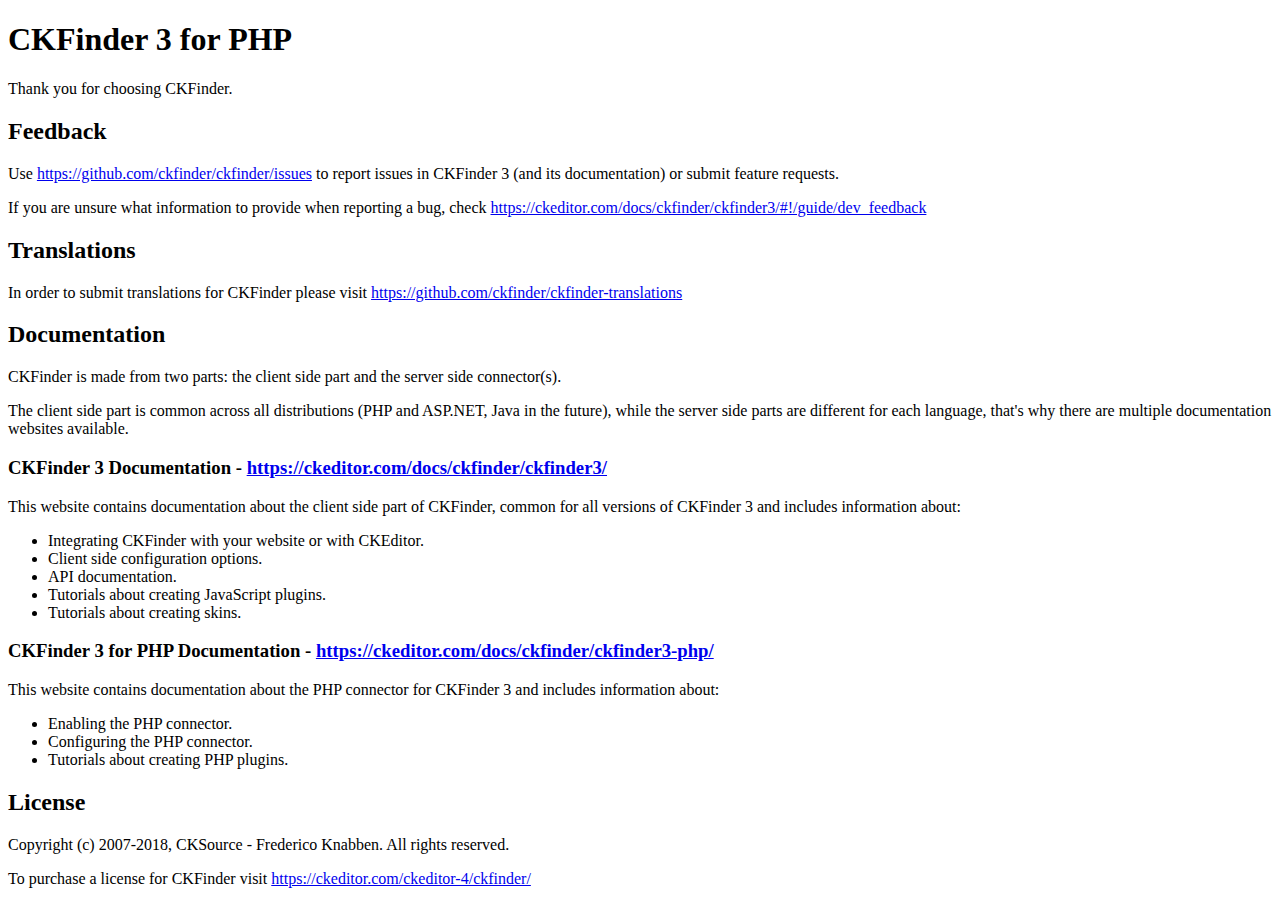
<file: form_admin/ckfinder/README.html>
<!DOCTYPE html>
<html lang="en">
<head>
	<meta charset="UTF-8">
	<title>CKFinder Readme</title>
</head>
<body>
<h1 id="ckfinder-3-for-php">CKFinder 3 for PHP</h1>
<p>Thank you for choosing CKFinder.</p>
<h2 id="feedback">Feedback</h2>
<p>Use <a href="https://github.com/ckfinder/ckfinder/issues">https://github.com/ckfinder/ckfinder/issues</a> to report issues in CKFinder 3 (and its documentation) or submit
feature requests.</p>
<p>If you are unsure what information to provide when reporting a bug, check <a href="https://ckeditor.com/docs/ckfinder/ckfinder3/#!/guide/dev_feedback">https://ckeditor.com/docs/ckfinder/ckfinder3/#!/guide/dev_feedback</a></p>
<h2 id="translations">Translations</h2>
<p>In order to submit translations for CKFinder please visit <a href="https://github.com/ckfinder/ckfinder-translations">https://github.com/ckfinder/ckfinder-translations</a></p>
<h2 id="documentation">Documentation</h2>
<p>CKFinder is made from two parts: the client side part and the server side connector(s).</p>
<p>The client side part is common across all distributions (PHP and ASP.NET, Java in the future), while
the server side parts are different for each language, that&#39;s why there are multiple documentation websites available.</p>
<h3 id="ckfinder-3-documentation-https-ckeditor-com-docs-ckfinder-ckfinder3-">CKFinder 3 Documentation - <a href="https://ckeditor.com/docs/ckfinder/ckfinder3/">https://ckeditor.com/docs/ckfinder/ckfinder3/</a></h3>
<p>This website contains documentation about the client side part of CKFinder, common for all versions of CKFinder 3
and includes information about:</p>
<ul>
<li>Integrating CKFinder with your website or with CKEditor.</li>
<li>Client side configuration options.</li>
<li>API documentation.</li>
<li>Tutorials about creating JavaScript plugins.</li>
<li>Tutorials about creating skins.</li>
</ul>
<h3 id="ckfinder-3-for-php-documentation-https-ckeditor-com-docs-ckfinder-ckfinder3-php-">CKFinder 3 for PHP Documentation - <a href="https://ckeditor.com/docs/ckfinder/ckfinder3-php/">https://ckeditor.com/docs/ckfinder/ckfinder3-php/</a></h3>
<p>This website contains documentation about the PHP connector for CKFinder 3 and includes information about:</p>
<ul>
<li>Enabling the PHP connector.</li>
<li>Configuring the PHP connector.</li>
<li>Tutorials about creating PHP plugins.</li>
</ul>
<h2 id="license">License</h2>
<p>Copyright (c) 2007-2018, CKSource - Frederico Knabben. All rights reserved.</p>
<p>To purchase a license for CKFinder visit <a href="https://ckeditor.com/ckeditor-4/ckfinder/">https://ckeditor.com/ckeditor-4/ckfinder/</a></p>

</body>
</html>
</file>
<file: form_admin/ckfinder/samples/css/sample.css>
/*!
 Copyright (c) 2003-2018, CKSource - Frederico Knabben. All rights reserved.
 For licensing, see LICENSE.html or https://ckeditor.com/sales/license/ckfinder
 */@media (max-width:900px){.global-is-mobile-hidden{display:none !important}}article,aside,details,figcaption,figure,footer,header,hgroup,main,menu,nav,section{display:block}body,html{margin:0;padding:0;font:16px / 1.8 Arial,'Helvetica Neue',Helvetica,sans-serif;font-weight:300;color:#575757}.content{font-size:14px;font-size:.875rem;line-height:25.2px;line-height:1.57rem;overflow:hidden;padding-top:1.5em;padding-bottom:1.5em}.content p{margin:.75em 0}.content ul,.content ol,.content pre,.content blockquote,.content textarea:not([class^="cke"]),.content .cke{margin:1.875em 0}.content code,.content kbd{-webkit-border-radius:3px;-webkit-background-clip:padding-box;-moz-border-radius:3px;-moz-background-clip:padding;border-radius:3px;background-clip:padding-box;padding:3px 4px}.content pre,.content code,.content kbd,.content blockquote{background:#f5f5f5}.content blockquote,.content pre{background:none;border-left:4px solid #9dc700;padding:1.5em 2.25em}.content p a,.content ul a,.content ol a,.content blockquote a,.content h1 a,.content h2 a,.content h3 a,.content h4 a,.content h5 a{color:#9dc700;text-decoration:none;border-bottom:1px dotted #9dc700}.content p a:hover,.content ul a:hover,.content ol a:hover,.content blockquote a:hover,.content h1 a:hover,.content h2 a:hover,.content h3 a:hover,.content h4 a:hover,.content h5 a:hover{color:#89ae00}.content h1,.content h2,.content h3,.content h4,.content h5{color:#000;font-weight:100}.content h1 code,.content h2 code,.content h3 code,.content h4 code,.content h5 code,.content h1 kbd,.content h2 kbd,.content h3 kbd,.content h4 kbd,.content h5 kbd{font-size:inherit}.content h1 a.content-heading-anchor,.content h2 a.content-heading-anchor,.content h3 a.content-heading-anchor,.content h4 a.content-heading-anchor,.content h5 a.content-heading-anchor{font-weight:100;vertical-align:middle;opacity:0;border:0}.content h1:hover a.content-heading-anchor,.content h2:hover a.content-heading-anchor,.content h3:hover a.content-heading-anchor,.content h4:hover a.content-heading-anchor,.content h5:hover a.content-heading-anchor{opacity:1}.content h1:target a,.content h2:target a,.content h3:target a,.content h4:target a,.content h5:target a{-webkit-animation:targetLinkOpacity 0.5s linear alternate;-moz-animation:targetLinkOpacity 0.5s linear alternate;-o-animation:targetLinkOpacity 0.5s linear alternate;animation:targetLinkOpacity 0.5s linear alternate;opacity:1}.content input,.content select,.content textarea:not([class^="cke"]){-webkit-border-radius:3px;-webkit-background-clip:padding-box;-moz-border-radius:3px;-moz-background-clip:padding;border-radius:3px;background-clip:padding-box;-webkit-box-shadow:inset 0 1px 1px rgba(0, 0, 0, 0.08);-moz-box-shadow:inset 0 1px 1px rgba(0, 0, 0, 0.08);box-shadow:inset 0 1px 1px rgba(0, 0, 0, 0.08);font:inherit;color:inherit;border:1px solid #d9d9d9;padding:.2em .5em}.content input:focus,.content select:focus,.content textarea:not([class^="cke"]):focus{border-color:#66afe9;outline:0;-webkit-box-shadow:inset 0 1px 1px rgba(0, 0, 0, 0.08), 0 0 8px #93c6ef;-moz-box-shadow:inset 0 1px 1px rgba(0, 0, 0, 0.08), 0 0 8px #93c6ef;box-shadow:inset 0 1px 1px rgba(0, 0, 0, 0.08), 0 0 8px #93c6ef}.content abbr{border-bottom:1px dotted #666;cursor:pointer}.content blockquote{font-style:italic;font-family:Georgia,Times,"Times New Roman",serif;font-size:16px;font-size:1rem;line-height:28.8px;line-height:1.8rem}.content em{font-style:italic}.content h1{font-size:36px;font-size:2.25rem;line-height:64.8px;line-height:4.05rem;margin:1.125em 0 0}.content h2{font-size:27.2px;font-size:1.7rem;line-height:48.96px;line-height:3.06rem;margin:.9em 0 0}.content h3{font-size:24px;font-size:1.5rem;line-height:43.2px;line-height:2.7rem;font-weight:500;margin:.75em 0 0}.content h4{font-size:19.2px;font-size:1.2rem;line-height:34.56px;line-height:2.16rem;font-weight:500;margin:.75em 0 0}.content h5{font-size:17.6px;font-size:1.1rem;line-height:31.68px;line-height:1.98rem;font-weight:500;margin:.75em 0 0}.content hr{border:0;border-top:4px solid #d9d9d9;margin:1.5em 0}.content input[type="text"]{height:1.8em;line-height:1.8em}.content input[type="button"]{-webkit-appearance:button;-moz-appearance:button;appearance:button}.content kbd{font-size:12px;font-size:.75rem;line-height:21.6px;line-height:1.35rem;font-family:Arial,'Helvetica Neue',Helvetica,sans-serif;padding:2px 6px;-webkit-box-shadow:0 0 4px #ffffff inset, 0 2px 0 #d9d9d9;-moz-box-shadow:0 0 4px #ffffff inset, 0 2px 0 #d9d9d9;box-shadow:0 0 4px #ffffff inset, 0 2px 0 #d9d9d9}.content p img{vertical-align:middle}.content p pre{padding:1.5em}.content pre{padding:0;border:0;tab-size:4;-o-tab-size:4;-moz-tab-size:4}.content pre,.content code{font-size:11.89px;font-size:.743rem;line-height:21.4px;line-height:1.34rem;font-family:Consolas,Menlo,Monaco,Lucida Console,Liberation Mono,DejaVu Sans Mono,Bitstream Vera Sans Mono,Courier New,monospace,serif}.content pre a,.content code a{border:0}.content pre code{padding:.75em;display:block}.content strong{color:#000}.content ul ul,.content ol ul,.content ul ol,.content ol ol{margin:.75em 0}.content ul li,.content ol li{font-size:14px;font-size:.875rem;line-height:30.24px;line-height:1.89rem}.content textarea:not([class^="cke"]){width:100%}.content div.todo{border:2px dotted #444;padding:10px;margin:60px 0 10px 0}.content div.todo:before{content:"TODO";font-weight:bold}.icon-pos-left:before,.icon-pos-right:after,.tree-a h2:after,.tree-a h2.tree-a-no-sub a:after{content:'';display:inline-block;width:18px;height:18px;vertical-align:middle;background-repeat:no-repeat}.icon-pos-left:before{margin-right:10px}.icon-pos-right:after,.tree-a h2:after,.tree-a h2.tree-a-no-sub a:after{margin-left:10px}.icon-download:before,.icon-download:after{background-image:url('img/icon-download.png')}.icon-question-mark:before,.icon-question-mark:after{background-image:url('img/icon-question-mark.png')}.icon-close:before,.icon-close:after{background-image:url('img/icon-close.png')}.grid-width-10{width:10%}.grid-width-20{width:20%}.grid-width-30{width:30%}.grid-width-40{width:40%}.grid-width-50{width:50%}.grid-width-60{width:60%}.grid-width-70{width:70%}.grid-width-80{width:80%}.grid-width-90{width:90%}.grid-width-100{width:100%}@media (max-width:900px){.grid-width-10,.grid-width-20,.grid-width-30,.grid-width-40,.grid-width-50,.grid-width-60,.grid-width-70,.grid-width-80,.grid-width-90,.grid-width-100{width:100%}}*[class*="grid-width"]{-webkit-box-sizing:border-box;-moz-box-sizing:border-box;box-sizing:border-box;padding-left:4%;padding-right:4%;float:left}*[class*="grid-width"]:after,.grid-container:after,*[class*="grid-width"]:before,.grid-container:before{content:'';display:block;overflow:hidden;visibility:hidden;font-size:0;line-height:0;width:0;height:0}*[class*="grid-width"]:after,.grid-container:after{clear:both}.grid-container{-webkit-box-sizing:border-box;-moz-box-sizing:border-box;box-sizing:border-box;margin-left:auto;margin-right:auto}.grid-container-nested *[class*="grid-width"]:first-child{padding-left:0}.grid-container-nested *[class*="grid-width"]:last-child{padding-right:0}@media (max-width:900px){.grid-container-nested *[class*="grid-width"]:first-child{padding-left:4%}.grid-container-nested *[class*="grid-width"]:last-child{padding-right:4%}}.header-a{min-height:140px;overflow:hidden}.header-a .header-a-logo{margin:40px 0 0}@media (max-width:900px){.header-a .header-a-logo{text-align:center}}.header-a .header-a-logo img{border:transparent}.navigation-a{height:30px;background:#3d3d3d;position:absolute;left:0;right:0;top:0;padding:0;overflow:hidden}@media (max-width:900px){.navigation-a{text-align:center}}.navigation-a ul{list-style:none;margin:0;overflow:hidden}.navigation-a ul li,.navigation-a ul li a{display:inline-block}@media (max-width:900px){.navigation-a ul{width:auto;text-overflow:ellipsis;white-space:nowrap;display:inline-block;float:none}.navigation-a ul:before,.navigation-a ul:after{display:none}}.navigation-a ul.navigation-a-left{text-align:left}@media (max-width:900px){.navigation-a ul.navigation-a-left{padding-right:0}}.navigation-a ul.navigation-a-right{text-align:right}@media (max-width:900px){.navigation-a ul.navigation-a-right{padding-left:23px}}.navigation-a ul li+li{margin-left:23px}.navigation-a ul li a{font-size:10px;font-size:.625rem;line-height:18px;line-height:1.13rem;line-height:30px;float:left;color:#ddd;font-weight:bold;text-decoration:none;text-transform:uppercase}.navigation-a ul li a:hover{cursor:pointer;color:#fff}.icon-navigation-a-github:before,.icon-navigation-a-github:after{background-image:url('img/icon-navigation-a-github.png')}.navigation-b{text-align:right;margin:52px 0 0;overflow:visible}@media (max-width:900px){.navigation-b{text-align:center;margin-top:20px;padding:0}}.navigation-b ul{padding:0;list-style:none;margin:0;overflow:visible}.navigation-b ul li,.navigation-b ul li a{display:inline-block}@media (max-width:900px){.navigation-b ul{display:table;width:100%;padding-bottom:1.5em}}@media (max-width:900px){.navigation-b ul li{display:table-row}}.navigation-b ul li+li{margin-left:20px}@media (max-width:900px){.navigation-b ul li+li{margin-left:0}}.navigation-b ul li a{-webkit-box-sizing:border-box;-moz-box-sizing:border-box;box-sizing:border-box;text-transform:uppercase;text-decoration:none;outline:none}@media (max-width:900px){.navigation-b ul li a{width:100%;-webkit-border-radius:0;-webkit-background-clip:padding-box;-moz-border-radius:0;-moz-background-clip:padding;border-radius:0;background-clip:padding-box}}.footer-a{font-size:13px;font-size:.8125rem;line-height:23.4px;line-height:1.46rem;padding-top:2.25em;padding-bottom:2.25em;overflow:hidden;color:#8a8a8a}.footer-a a{color:#9dc700;text-decoration:none;border-bottom:1px dotted #9dc700}.footer-a a:hover{color:#89ae00}.footer-a p{margin:0;display:inline-block;text-align:center}body a.button-a,body button.button-a,body input.button-a{-webkit-border-radius:3px;-webkit-background-clip:padding-box;-moz-border-radius:3px;-moz-background-clip:padding;border-radius:3px;background-clip:padding-box;font-size:14px;font-size:.875rem;line-height:25.2px;line-height:1.57rem;height:36px;line-height:36px;padding:0 1.1em;font-weight:700;color:#3e3e3e;white-space:nowrap;text-decoration:none;display:inline-block;cursor:pointer;border:0;vertical-align:middle;margin:1px 0;background:transparent}body a.button-a.icon-pos-left,body button.button-a.icon-pos-left,body input.button-a.icon-pos-left{padding-left:.8em}body a.button-a.icon-pos-right,body button.button-a.icon-pos-right,body input.button-a.icon-pos-right,body a.button-a.tree-a h2,body button.button-a.tree-a h2,body input.button-a.tree-a h2,body a.button-a.tree-a h2.tree-a-no-sub a,body button.button-a.tree-a h2.tree-a-no-sub a,body input.button-a.tree-a h2.tree-a-no-sub a{padding-right:.8em}body a.button-a.button-a-no-text,body button.button-a.button-a-no-text,body input.button-a.button-a-no-text{-webkit-border-radius:100px;-webkit-background-clip:padding-box;-moz-border-radius:100px;-moz-background-clip:padding;border-radius:100px;background-clip:padding-box;width:36px;padding:0;text-indent:-999px;overflow:hidden;position:relative;text-align:center}body a.button-a.button-a-no-text:before,body button.button-a.button-a-no-text:before,body input.button-a.button-a-no-text:before{position:absolute;left:50%;top:50%;margin:-9px 0 0 -9px}@media (max-width:900px){body a.button-a.button-a-mobile-collapsed,body button.button-a.button-a-mobile-collapsed,body input.button-a.button-a-mobile-collapsed{-webkit-border-radius:100px;-webkit-background-clip:padding-box;-moz-border-radius:100px;-moz-background-clip:padding;border-radius:100px;background-clip:padding-box;width:36px;padding:0;text-indent:-999px;overflow:hidden;position:relative;text-align:center}body a.button-a.button-a-mobile-collapsed:before,body button.button-a.button-a-mobile-collapsed:before,body input.button-a.button-a-mobile-collapsed:before{position:absolute;left:50%;top:50%;margin:-9px 0 0 -9px}body a.button-a.button-a-mobile-collapsed:before,body button.button-a.button-a-mobile-collapsed:before,body input.button-a.button-a-mobile-collapsed:before{position:absolute;left:50%;top:50%;margin:-9px 0 0 -9px}}body a.button-a:active,body button.button-a:active,body input.button-a:active,body a.button-a:hover,body button.button-a:hover,body input.button-a:hover{color:#fff;background:#89ae00}body a.button-a:focus,body button.button-a:focus,body input.button-a:focus{border-color:#66afe9;outline:0;-webkit-box-shadow:inset 0 1px 1px rgba(0, 0, 0, 0.075), 0 0 8px #93c6ef;-moz-box-shadow:inset 0 1px 1px rgba(0, 0, 0, 0.075), 0 0 8px #93c6ef;box-shadow:inset 0 1px 1px rgba(0, 0, 0, 0.075), 0 0 8px #93c6ef}body a.button-a-soft,body button.button-a-soft,body input.button-a-soft{background:#e7e7e7}body a.button-a-soft:active,body button.button-a-soft:active,body input.button-a-soft:active,body a.button-a-soft:hover,body button.button-a-soft:hover,body input.button-a-soft:hover{color:#3e3e3e;background:#cecece}body a.button-a-background,body button.button-a-background,body input.button-a-background,body a.navigation-b ul li a:hover,body button.navigation-b ul li a:hover,body input.navigation-b ul li a:hover{color:#fff;background:#9dc700}body a.button-a-background:active,body button.button-a-background:active,body input.button-a-background:active,body a.button-a-background:hover,body button.button-a-background:hover,body input.button-a-background:hover,body a.navigation-b ul li a:hover:active,body button.navigation-b ul li a:hover:active,body input.navigation-b ul li a:hover:active,body a.navigation-b ul li a:hover:hover,body button.navigation-b ul li a:hover:hover,body input.navigation-b ul li a:hover:hover{color:#fff;background:#89ae00}.tip-a{border-bottom:4px solid #d4d4d4;padding:1.5em 1.5em 1.5em 85px;margin:3em 0;background:#f5f5f5;overflow:hidden;position:relative}.tip-a:before{content:url('img/tip.png');position:absolute;top:50%;margin-top:-24px;width:48px;height:48px;left:1.5em}.tip-a.tip-a-alert{background:#fff0be;border-bottom:4px solid #f1b900}.tip-a.tip-a-alert:before{content:url('img/alert.png');margin-top:-22px}.balloon-a{font-size:12px;font-size:.75rem;line-height:21.6px;line-height:1.35rem;-webkit-border-radius:3px;-webkit-background-clip:padding-box;-moz-border-radius:3px;-moz-background-clip:padding;border-radius:3px;background-clip:padding-box;border-bottom:3px solid #d4d4d4;background:#ebebeb;display:inline-block;white-space:nowrap;padding:.4em 1.2em .2em;font-weight:700;position:relative;z-index:1000;text-transform:none;color:#575757}.balloon-a:hover{color:#575757}.balloon-a:before{content:'';width:0;height:0;border-style:solid;position:absolute}.balloon-a-ne:before,.balloon-a-nw:before{top:-13px;border-width:0 9px 15.6px 9px;border-color:transparent transparent #ebebeb transparent}.balloon-a-se:before,.balloon-a-sw:before{bottom:-13px;border-width:15.6px 9px 0 9px;border-color:#ebebeb transparent transparent transparent}.balloon-a-nw:before,.balloon-a-sw:before{left:20px}.balloon-a-ne:before,.balloon-a-se:before{right:20px}.tree-a-box-shadow{-webkit-box-shadow:-8px 0 6px -4px rgba(0, 0, 0, 0.06) inset;-moz-box-shadow:-8px 0 6px -4px rgba(0, 0, 0, 0.06) inset;box-shadow:-8px 0 6px -4px rgba(0, 0, 0, 0.06) inset}.tree-a{padding-right:0;text-align:right}.tree-a a{color:#9dc700;text-decoration:none;border-bottom:1px dotted #9dc700}.tree-a a:hover{color:#89ae00}@media (max-width:900px){.tree-a{text-align:left}}.tree-a-standalone{-webkit-box-shadow:-8px 0 6px -4px rgba(0, 0, 0, 0.06) inset;-moz-box-shadow:-8px 0 6px -4px rgba(0, 0, 0, 0.06) inset;box-shadow:-8px 0 6px -4px rgba(0, 0, 0, 0.06) inset;border-right:1px solid #d9d9d9;overflow:hidden;padding-bottom:1px}@media (max-width:900px){.tree-a-standalone{-webkit-box-shadow:none;-moz-box-shadow:none;box-shadow:none;border:0;padding-right:0}}.tree-a-standalone>*:last-child{border-bottom:0}.tree-a-layout{border-width:1px 0 0;border-style:solid;border-color:transparent;-webkit-border-image:-webkit-linear-gradient(to right, rgba(255, 255, 255, 0), #e3e3e3) 1 stretch;-moz-border-image:-moz-linear-gradient(to right, rgba(255, 255, 255, 0), #e3e3e3) 1 stretch;-o-border-image:-o-linear-gradient(to right, rgba(255, 255, 255, 0), #e3e3e3) 1 stretch;border-image:linear-gradient(to right, rgba(255,255,255,0), #e3e3e3) 1 stretch;border-color:#d9d9d9}@media (max-width:900px){.tree-a-layout{-webkit-border-image:none;-moz-border-image:none;-o-border-image:none;border-image:none;padding-right:4%;text-align:left}}.tree-a-layout:after{-webkit-box-shadow:-8px 0 6px -4px rgba(0, 0, 0, 0.06) inset;-moz-box-shadow:-8px 0 6px -4px rgba(0, 0, 0, 0.06) inset;box-shadow:-8px 0 6px -4px rgba(0, 0, 0, 0.06) inset;-webkit-box-sizing:border-box;-moz-box-sizing:border-box;box-sizing:border-box;border-right:1px solid #d9d9d9;content:'';position:absolute;top:0;bottom:0;left:0;height:auto;visibility:visible;z-index:-100;border-style:solid;border-color:transparent;-webkit-border-image:-webkit-linear-gradient(to right, rgba(255, 255, 255, 0), #e3e3e3) 1 stretch;-moz-border-image:-moz-linear-gradient(to right, rgba(255, 255, 255, 0), #e3e3e3) 1 stretch;-o-border-image:-o-linear-gradient(to right, rgba(255, 255, 255, 0), #e3e3e3) 1 stretch;border-image:linear-gradient(to right, rgba(255,255,255,0), #e3e3e3) 1 stretch;border-width:0 1px 1px 0;border-color:#d9d9d9}@media (max-width:900px){.tree-a-layout:after{display:none}}.grid-width-10.tree-a-layout:after{width:10%}.grid-width-20.tree-a-layout:after{width:20%}.grid-width-30.tree-a-layout:after{width:30%}.grid-width-40.tree-a-layout:after{width:40%}.grid-width-50.tree-a-layout:after{width:50%}.grid-width-60.tree-a-layout:after{width:60%}.grid-width-70.tree-a-layout:after{width:70%}.grid-width-80.tree-a-layout:after{width:80%}.grid-width-90.tree-a-layout:after{width:90%}.grid-width-100.tree-a-layout:after{width:100%}.tree-a h1,.tree-a h2{color:#000}.tree-a h1{font-size:18px;font-size:1.125rem;line-height:32.4px;line-height:2.02rem;margin-top:25px;margin-bottom:25px;padding-right:41px;font-weight:700}.tree-a h2{font-size:14px;font-size:.875rem;line-height:25.2px;line-height:1.57rem;-webkit-user-select:none;-moz-user-select:none;-ms-user-select:none;user-select:none;cursor:pointer;font-weight:500;padding:7px 12px 7px 15px;margin:0 0 -1px;position:relative;border-style:solid;border-color:transparent;-webkit-border-image:-webkit-linear-gradient(to right, rgba(255, 255, 255, 0), #e3e3e3) 1 stretch;-moz-border-image:-moz-linear-gradient(to right, rgba(255, 255, 255, 0), #e3e3e3) 1 stretch;-o-border-image:-o-linear-gradient(to right, rgba(255, 255, 255, 0), #e3e3e3) 1 stretch;border-image:linear-gradient(to right, rgba(255,255,255,0), #e3e3e3) 1 stretch;border-width:1px 0;border-color:#d9d9d9}@media (max-width:900px){.tree-a h2{border-color:#d9d9d9;-webkit-border-image:none;-moz-border-image:none;-o-border-image:none;border-image:none}}.tree-a h2:hover,.tree-a h2.active{background:linear-gradient(to right, rgba(0,0,0,0), rgba(0,0,0,0.04))}@media (max-width:900px){.tree-a h2:hover,.tree-a h2.active{background:rgba(0,0,0,0.04)}}.tree-a h2.tree-a-no-sub{padding-top:0;padding-bottom:0}.tree-a h2.tree-a-no-sub a{display:block;color:#000;border:none;padding:7px 0;opacity:1}.tree-a h2.tree-a-no-sub.tree-a-active{background:#9dc700}.tree-a h2.tree-a-no-sub.tree-a-active:hover{color:#fff;background:#89ae00}.tree-a h2.tree-a-no-sub.tree-a-active a{color:#fff;font-weight:500}.tree-a h2.tree-a-no-sub:after{display:none}.tree-a h2.tree-a-active{border-bottom-width:0;margin-bottom:0;background:linear-gradient(to right, rgba(0,0,0,0), rgba(0,0,0,0.04))}.tree-a h2.tree-a-active+ul{display:block;border-top-width:0;background:linear-gradient(to right, rgba(0,0,0,0), rgba(0,0,0,0.04))}@media (max-width:900px){.tree-a h2.tree-a-active+ul{background:rgba(0,0,0,0.04)}}.tree-a ul{padding:0;display:none;margin:0 0 -1px !important;border-style:solid;border-color:transparent;-webkit-border-image:-webkit-linear-gradient(to right, rgba(255, 255, 255, 0), #e3e3e3) 1 stretch;-moz-border-image:-moz-linear-gradient(to right, rgba(255, 255, 255, 0), #e3e3e3) 1 stretch;-o-border-image:-o-linear-gradient(to right, rgba(255, 255, 255, 0), #e3e3e3) 1 stretch;border-image:linear-gradient(to right, rgba(255,255,255,0), #e3e3e3) 1 stretch;border-width:0 0 1px;border-color:#d9d9d9}@media (max-width:900px){.tree-a ul{border-color:#d9d9d9;-webkit-border-image:none;-moz-border-image:none;-o-border-image:none;border-image:none}}.tree-a ul li{margin:0;padding:0;list-style-type:none}.tree-a ul li a{color:#787878;font-size:14px;font-size:.875rem;line-height:25.2px;line-height:1.57rem;font-weight:300;text-decoration:none;display:block;padding:7px 40px 7px 20px;outline:none;border:0}.tree-a ul li a:hover{color:#787878;background:rgba(128,128,128,0.04)}.tree-a li.tree-a-active a{color:#fff;font-weight:500;background:#9dc700}.tree-a li.tree-a-active a:hover{color:#fff;background:#89ae00}.icon-tree-a-expanded:before,.icon-tree-a-collapsed:before,.icon-tree-a-expanded:after,.icon-tree-a-collapsed:after,.tree-a h2:before,.tree-a h2:after,.tree-a h2.tree-a-active:before,.tree-a h2.tree-a-active:after{background-image:url('img/icon-tree-a-collapser.png')}.icon-tree-a-expanded:before,.icon-tree-a-expanded:after,.tree-a h2.tree-a-active:before,.tree-a h2.tree-a-active:after{background-position:left top}.icon-tree-a-collapsed:before,.icon-tree-a-collapsed:after,.tree-a h2:before,.tree-a h2:after{background-position:left bottom}.icon-tree-a-link:before,.icon-tree-a-link-active:before,.icon-tree-a-link:after,.icon-tree-a-link-active:after,.tree-a h2.tree-a-no-sub a:before,.tree-a h2.tree-a-no-sub a:after,.tree-a h2.tree-a-no-sub.tree-a-active a:before,.tree-a h2.tree-a-no-sub.tree-a-active a:after{background-image:url('img/icon-tree-a-link.png')}.icon-tree-a-link:before,.icon-tree-a-link:after,.tree-a h2.tree-a-no-sub a:before,.tree-a h2.tree-a-no-sub a:after{background-position:left top}.icon-tree-a-link-active:before,.icon-tree-a-link-active:after,.tree-a h2.tree-a-no-sub.tree-a-active a:before,.tree-a h2.tree-a-no-sub.tree-a-active a:after{background-position:left bottom}main,header>div,.navigation-a>div,footer>div{max-width:1280px;overflow:hidden}.header-a{margin-top:30px}main{position:relative;overflow:hidden}main>.content{border-width:1px 0;border-style:solid;border-color:transparent;-webkit-border-image:-webkit-linear-gradient(to left, rgba(255, 255, 255, 0), #e3e3e3) 1 stretch;-moz-border-image:-moz-linear-gradient(to left, rgba(255, 255, 255, 0), #e3e3e3) 1 stretch;-o-border-image:-o-linear-gradient(to left, rgba(255, 255, 255, 0), #e3e3e3) 1 stretch;border-image:linear-gradient(to left, rgba(255,255,255,0), #e3e3e3) 1 stretch;border-color:#d9d9d9}@media (max-width:900px){main>.content{-webkit-border-image:none;-moz-border-image:none;-o-border-image:none;border-image:none}}main>.content>h1{display:table;width:100%}main>.content>h1 .sdk-header-split{display:table-cell;text-align:right}main>.content>h1 .sdk-header-split .button-a{display:inline-block;vertical-align:middle;margin-left:1.5em}.content ul.spacious li{margin:.75em}.content a:not( .button-a )[href*='#!/api']:after,.content a:not( .button-a )[href*='#!/guide']:after,.content a:not( .button-a )[href^='./']:after{content:'';margin-left:.3em;margin-right:.1em;height:10px;width:10px;display:inline-block;vertical-align:middle;-webkit-border-radius:2px;-webkit-background-clip:padding-box;-moz-border-radius:2px;-moz-background-clip:padding;border-radius:2px;background-clip:padding-box;background-color:#9dc700;background-position:top left;background-repeat:no-repeat}.content a:not( .button-a )[href*="#!/api"]:after{background-image:url('img/icon-sdk-gear.png')}.content a:not( .button-a )[href*="#!/guide"]:after{background-image:url('img/icon-sdk-book.png')}.content a:not( .button-a )[href^="./"]:after{background-image:url('img/icon-sdk-sample.png')}.content .inline-editor{border:1px dotted #999;padding:5px 20px}.icon-sdk-documentation:before,.icon-sdk-documentation:after{background-image:url("img/icon-sdk-documentation.png")}.icon-tree-a-link:before,.icon-tree-a-link-active:before,.icon-tree-a-link:after,.icon-tree-a-link-active:after,.tree-a h2.tree-a-no-sub a:before,.tree-a h2.tree-a-no-sub a:after,.tree-a h2.tree-a-no-sub.tree-a-active a:before,.tree-a h2.tree-a-no-sub.tree-a-active a:after{background-image:none}
</file>
<file: form_admin/ckeditor/samples/old/sample.css>
/*
Copyright (c) 2003-2019, CKSource - Frederico Knabben. All rights reserved.
For licensing, see LICENSE.md or https://ckeditor.com/legal/ckeditor-oss-license
*/

html, body, h1, h2, h3, h4, h5, h6, div, span, blockquote, p, address, form, fieldset, img, ul, ol, dl, dt, dd, li, hr, table, td, th, strong, em, sup, sub, dfn, ins, del, q, cite, var, samp, code, kbd, tt, pre
{
	line-height: 1.5;
}

body
{
	padding: 10px 30px;
}

input, textarea, select, option, optgroup, button, td, th
{
	font-size: 100%;
}

pre
{
	-moz-tab-size: 4;
	tab-size: 4;
}

pre, code, kbd, samp, tt
{
	font-family: monospace,monospace;
	font-size: 1em;
}

body {
	width: 960px;
	margin: 0 auto;
}

code
{
	background: #f3f3f3;
	border: 1px solid #ddd;
	padding: 1px 4px;
	border-radius: 3px;
}

abbr
{
	border-bottom: 1px dotted #555;
	cursor: pointer;
}

.new, .beta
{
	text-transform: uppercase;
	font-size: 10px;
	font-weight: bold;
	padding: 1px 4px;
	margin: 0 0 0 5px;
	color: #fff;
	float: right;
	border-radius: 3px;
}

.new
{
	background: #FF7E00;
	border: 1px solid #DA8028;
	text-shadow: 0 1px 0 #C97626;

	box-shadow: 0 2px 3px 0 #FFA54E inset;
}

.beta
{
	background: #18C0DF;
	border: 1px solid #19AAD8;
	text-shadow: 0 1px 0 #048CAD;
	font-style: italic;

	box-shadow: 0 2px 3px 0 #50D4FD inset;
}

h1.samples
{
	color: #0782C1;
	font-size: 200%;
	font-weight: normal;
	margin: 0;
	padding: 0;
}

h1.samples a
{
	color: #0782C1;
	text-decoration: none;
	border-bottom: 1px dotted #0782C1;
}

.samples a:hover
{
	border-bottom: 1px dotted #0782C1;
}

h2.samples
{
	color: #000000;
	font-size: 130%;
	margin: 15px 0 0 0;
	padding: 0;
}

p, blockquote, address, form, pre, dl, h1.samples, h2.samples
{
	margin-bottom: 15px;
}

ul.samples
{
	margin-bottom: 15px;
}

.clear
{
	clear: both;
}

fieldset
{
	margin: 0;
	padding: 10px;
}

body, input, textarea
{
	color: #333333;
	font-family: Arial, Helvetica, sans-serif;
}

body
{
	font-size: 75%;
}

a.samples
{
	color: #189DE1;
	text-decoration: none;
}

form
{
	margin: 0;
	padding: 0;
}

pre.samples
{
	background-color: #F7F7F7;
	border: 1px solid #D7D7D7;
	overflow: auto;
	padding: 0.25em;
	white-space: pre-wrap; /* CSS 2.1 */
	word-wrap: break-word; /* IE7 */
}

#footer
{
	clear: both;
	padding-top: 10px;
}

#footer hr
{
	margin: 10px 0 15px 0;
	height: 1px;
	border: solid 1px gray;
	border-bottom: none;
}

#footer p
{
	margin: 0 10px 10px 10px;
	float: left;
}

#footer #copy
{
	float: right;
}

#outputSample
{
	width: 100%;
	table-layout: fixed;
}

#outputSample thead th
{
	color: #dddddd;
	background-color: #999999;
	padding: 4px;
	white-space: nowrap;
}

#outputSample tbody th
{
	vertical-align: top;
	text-align: left;
}

#outputSample pre
{
	margin: 0;
	padding: 0;
}

.description
{
	border: 1px dotted #B7B7B7;
	margin-bottom: 10px;
	padding: 10px 10px 0;
	overflow: hidden;
}

label
{
	display: block;
	margin-bottom: 6px;
}

/**
 *	CKEditor editables are automatically set with the "cke_editable" class
 *	plus cke_editable_(inline|themed) depending on the editor type.
 */

/* Style a bit the inline editables. */
.cke_editable.cke_editable_inline
{
	cursor: pointer;
}

/* Once an editable element gets focused, the "cke_focus" class is
   added to it, so we can style it differently. */
.cke_editable.cke_editable_inline.cke_focus
{
	box-shadow: inset 0px 0px 20px 3px #ddd, inset 0 0 1px #000;
	outline: none;
	background: #eee;
	cursor: text;
}

/* Avoid pre-formatted overflows inline editable. */
.cke_editable_inline pre
{
	white-space: pre-wrap;
	word-wrap: break-word;
}

/**
 *	Samples index styles.
 */

.twoColumns,
.twoColumnsLeft,
.twoColumnsRight
{
	overflow: hidden;
}

.twoColumnsLeft,
.twoColumnsRight
{
	width: 45%;
}

.twoColumnsLeft
{
	float: left;
}

.twoColumnsRight
{
	float: right;
}

dl.samples
{
	padding: 0 0 0 40px;
}
dl.samples > dt
{
	display: list-item;
	list-style-type: disc;
	list-style-position: outside;
	margin: 0 0 3px;
}
dl.samples > dd
{
	margin: 0 0 3px;
}
.warning
{
	color: #ff0000;
	background-color: #FFCCBA;
	border: 2px dotted #ff0000;
	padding: 15px 10px;
	margin: 10px 0;
}

.warning.deprecated {
	font-size: 1.3em;
}

/* Used on inline samples */

blockquote
{
	font-style: italic;
	font-family: Georgia, Times, "Times New Roman", serif;
	padding: 2px 0;
	border-style: solid;
	border-color: #ccc;
	border-width: 0;
}

.cke_contents_ltr blockquote
{
	padding-left: 20px;
	padding-right: 8px;
	border-left-width: 5px;
}

.cke_contents_rtl blockquote
{
	padding-left: 8px;
	padding-right: 20px;
	border-right-width: 5px;
}

img.right {
	border: 1px solid #ccc;
	float: right;
	margin-left: 15px;
	padding: 5px;
}

img.left {
	border: 1px solid #ccc;
	float: left;
	margin-right: 15px;
	padding: 5px;
}

.marker
{
	background-color: Yellow;
}
</file>
